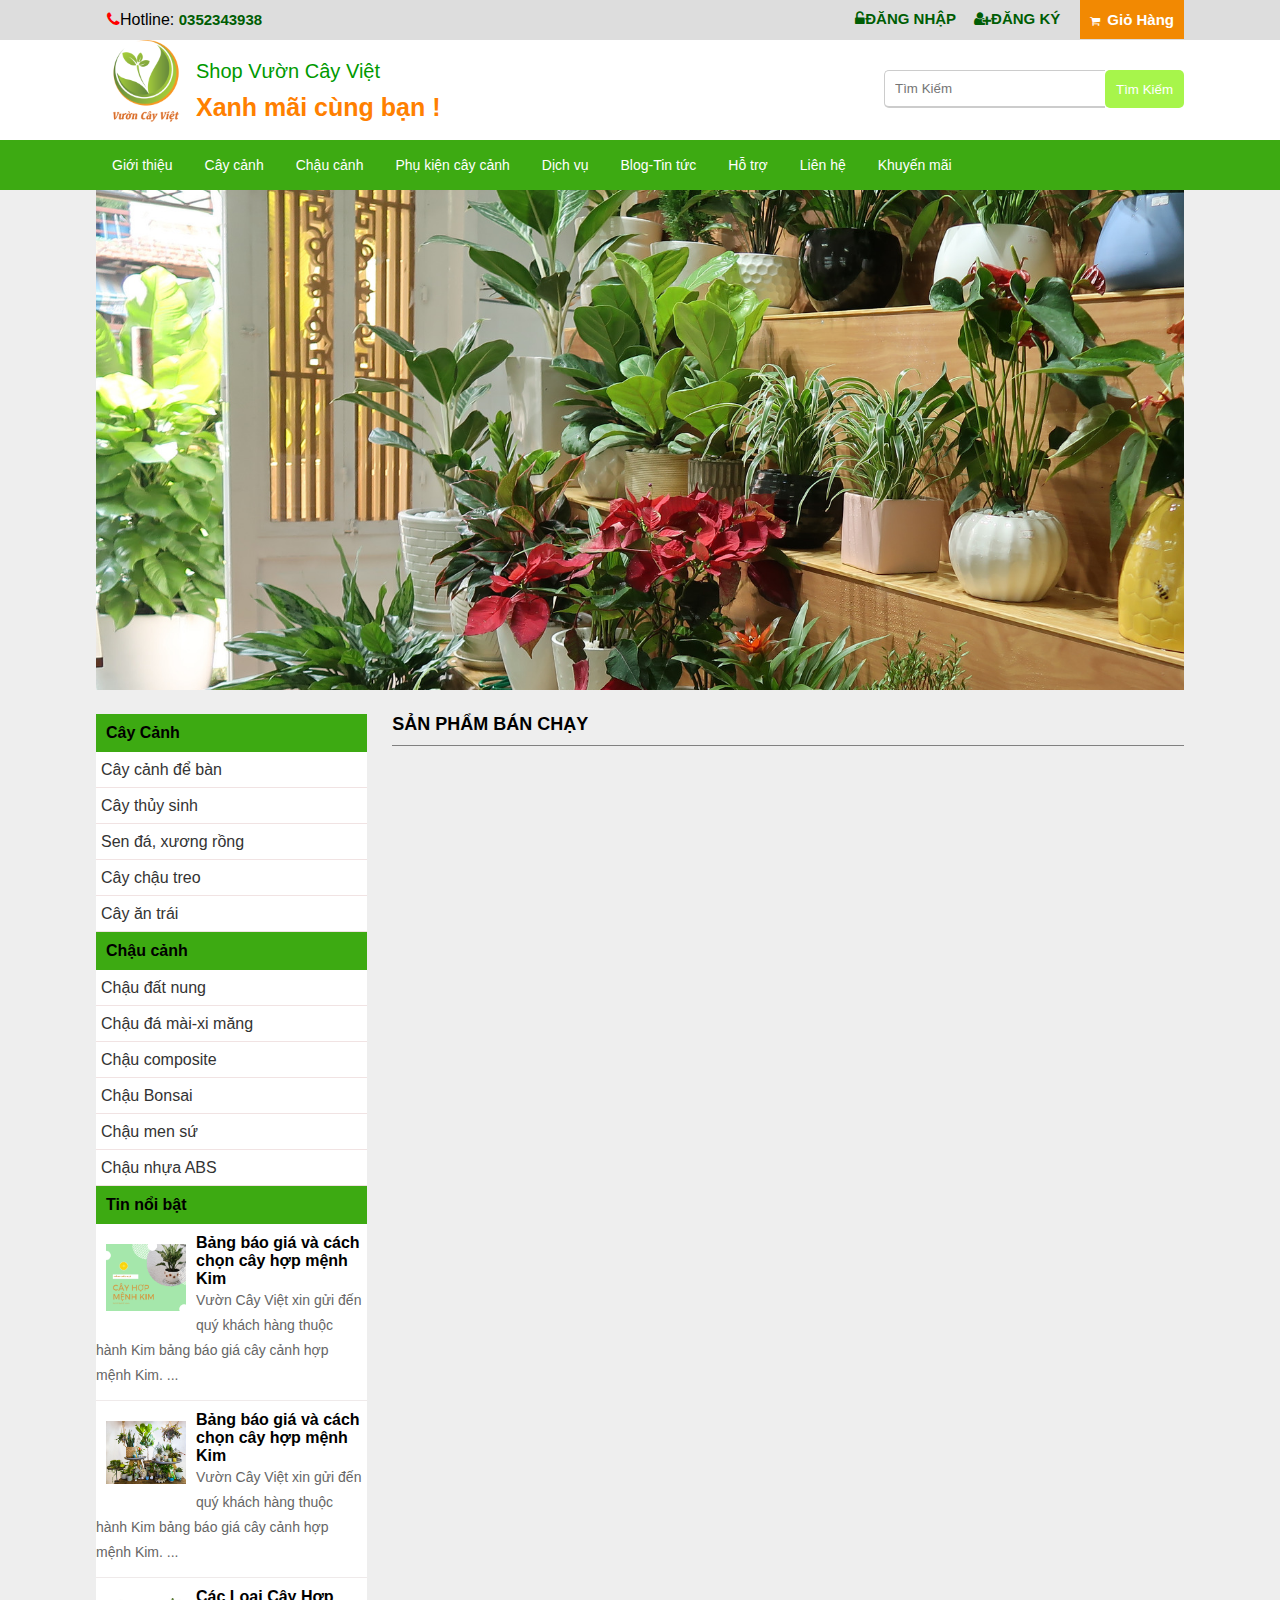
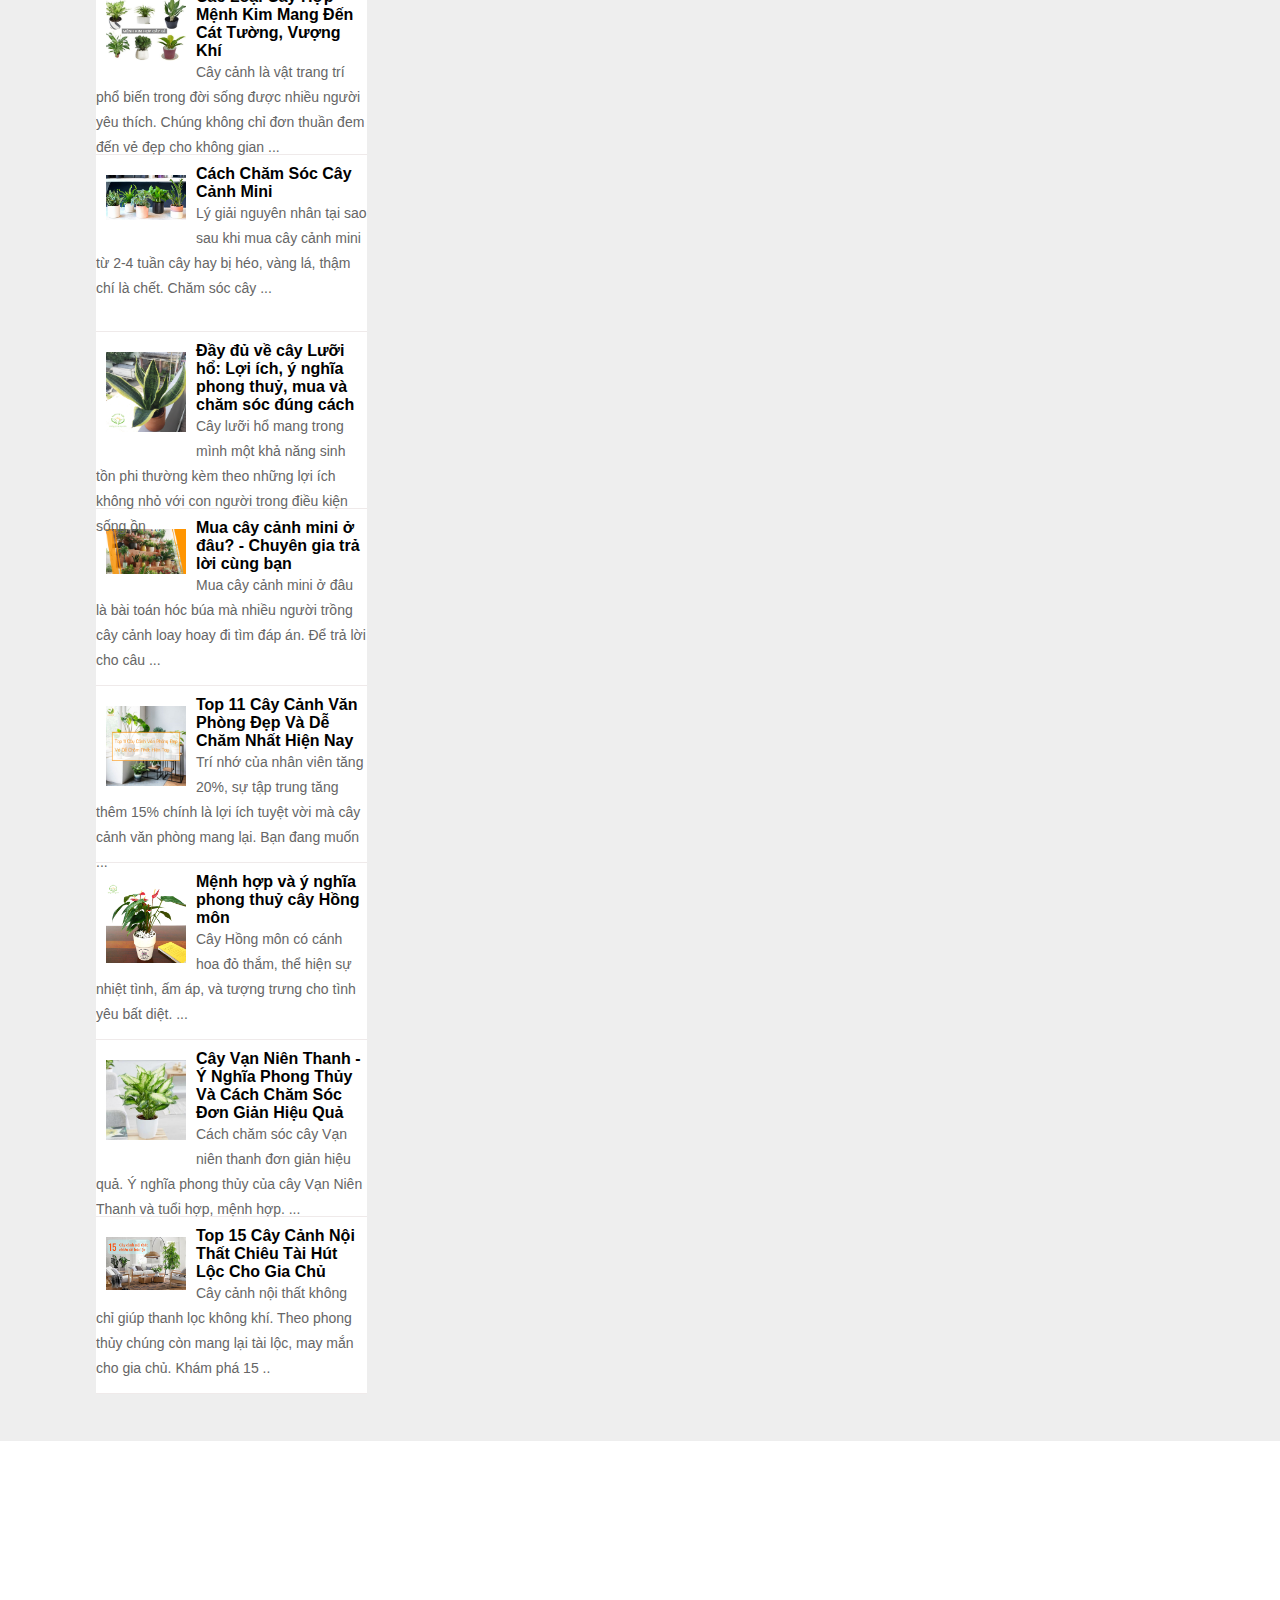
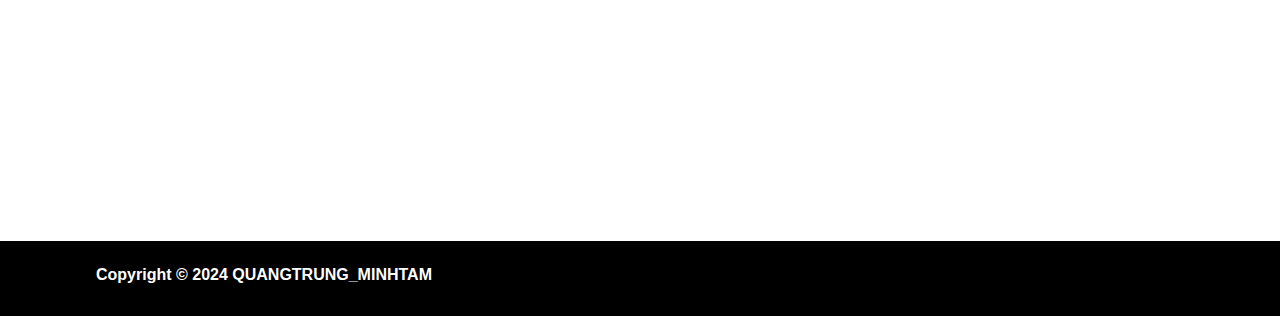
<file: index.html>
<!DOCTYPE html>
<html lang="en">
<head>
    <meta charset="UTF-8">
    <meta name="viewport" content="width=device-width, initial-scale=1.0">
    <title>Vườn Cây Việt</title>
    <script src="JS/jquery-3.5.1.min.js"></script>
    <link rel="stylesheet" href="https://maxcdn.bootstrapcdn.com/font-awesome/4.4.0/css/font-awesome.min.css">
    <link rel="stylesheet" href="CSS/main.css">
</head>
<body>
 <div class="TopHeader">
 
        <div class="Container">
            <div class="Hotline">
                <i class="fa fa-phone"></i>Hotline: 
                <a href="tel:0352343938"> 0352343938</a>
            </div>
            <div class="GioHang">
                <i class="fa fa-shopping-cart"></i>
                <a href="#"><b>Giỏ Hàng</b></a>
            </div>
            <div class="Login">
                <ul>
                    <li><a href="DangNhap.html"><i class="fa fa-unlock-alt"></i>Đăng Nhập </a></li>
                    <li><a href="dangki.html"><i class="fa fa-user-plus"></i>Đăng Ký </a></li>
                </ul>
            </div>
        </div>
    </div>



    <div class="Header">
        <div class="Container">
            <a href="index.html"><img src="IMG/logo.png" width="100px" alt=""></a>
            <div class="widget-head">
                Shop Vườn Cây Việt<br>
                <span>Xanh mãi cùng bạn !</span>
            </div>
            <div class="TimKiem">
                <input type="text" name="" id="TimKiem" placeholder="Tìm Kiếm">
                <input type="button" onclick="TimKiem()" value="Tìm Kiếm">
            </div>   
        </div>
    </div>
    <div class="khoimenuc1">
        <ul class="menu">
           <li class="item1"><a href="GioiThieu.html">Giới thiệu</a></li>
           <li class="item1"><a href="CayCanh.html">Cây cảnh</a>
                  <ul class="menuc2">
                    <li class="item2"><a href="#">Cây cảnh để bàn</a></li>
                    <li class="item2"><a href="#">Cây thủy sinh</a></li>
                    <li class="item2"><a href="#">Terrarium</a></li>
                    <li class="item2"><a href="#">Sen đá, xương rồng</a></li>
                    <li class="item2"><a href="#">Cây chậu treo</a></li>
                    <li class="item2"><a href="#">Cây cảnh nội thất</a></li>
                    <li class="item2"><a href="#">Cây cảnh ngoại thất</a></li>
                    <li class="item2"><a href="#">Cây Bon </a></li>
                    <li class="item2"><a href="#">Cây cảnh để bàn</a></li>
                    <li class="item2"><a href="#">Cây cảnh để bàn</a></li>
                    <li class="item2"><a href="#">Cây cảnh để bàn</a></li>
                </ul> 
            </li>

           <li class="item1"><a href="#">Chậu cảnh</a>
                <ul class="menuc2">
                    <li class="item2"><a href="#">Chậu Đất Nung</a></li>
                    <li class="item2"><a href="#">Chậu Đá Đất Mài Xi Măng</a></li>
                    <li class="item2"><a href="#">Chậu Men Sứ</a></li>
                    <li class="item2"><a href="#">Chậu Bon Sai</a></li>
                    <li class="item2"><a href="#">Chậu Xi Măng</a></li>
                    <li class="item2"><a href="#">Chậu Thủy Tinh</a></li>
                
                </ul> 
            </li>
           <li class="item1"><a href="#">Phụ kiện cây cảnh</a>
                <ul class="menuc2">
                    <li class="item2"><a href="#">Đất Trồng Phân Bón</a></li>
                    <li class="item2"><a href="#">Dung Dịch Thủy Tinh</a></li>
                    <li class="item2"><a href="#">Dụng Cụ Làm Vườn</a></li>
                    <li class="item2"><a href="#">Vật Trang Trí Tiểu Cảnh</a></li>  
                </ul> 
            </li>
           <li class="item1"><a href="DichVu.html">Dịch vụ</a></li>
           <li class="item1"><a href="#">Blog-Tin tức</a>
                <ul class="menuc2">
                    <li class="item2"><a href="#">Kiến Thức Cây Cảnh</a></li>
                    <li class="item2"><a href="#">Video</a></li>                   
                </ul> 
            </li>
           <li class="item1"><a href="#">Hỗ trợ</a>
                <ul class="menuc2">
                    <li class="item2"><a href="HuongDanMuaHang.html">Hướng Dẫn Mua Hàng</a></li>
                    <li class="item2"><a href="#">Chính Sách Đổi, Trả Hàng</a></li>
                
                
                </ul> 
            </li>
           <li class="item1"><a href="LienHe.html">Liên hệ</a></li>
           <li class="item1"><a href="KhuyenMai.html"> Khuyến mãi </a></li>
           
        </ul>
    </div>
<!-- Het Menu -->



<!-- Banner ảnh -->
    <div class="CanGiua">
        <div class="Banner">
            <img id= "IMG" onclick="" src="IMG/Banner.png " height="100%"   alt="">
        </div>
        <!-- het banner -->

        <div class="Noidung">
            <div class="NoiDungTrai">
                <ul >
                    <li class="active"> <span>Cây Cảnh</span></li>
                    <li class="Item"><a href=""> Cây cảnh để bàn  </a></li>
                    <li class="Item"><a href="">Cây thủy sinh</a></li>
                    <li class="Item"><a href="">Sen đá, xương rồng</a></li>
                    <li class="Item"><a href="">Cây chậu treo</a></li>
                    <li class="Item"><a href="">Cây ăn trái</a></li>
                    <li class="active"> <span>Chậu cảnh</span></li>
                    <li class="Item"><a href="">Chậu đất nung</a></li>
                    <li class="Item"><a href="">Chậu đá mài-xi măng</a></li>
                    <li class="Item"><a href="">Chậu composite</a></li>
                    <li class="Item"><a href="">Chậu Bonsai</a></li>
                    <li class="Item"><a href="">Chậu men sứ</a></li>
                    <li class="Item"><a href="">Chậu nhựa ABS</a></li>
                    <li class="active"> <span>Tin nổi bật</span></li>
                    <li class="KhoiTin">
                        <div class="_KhoiTin">
                            <img src="IMG/anhnho1.png" width="80px" alt="">
                            <h4><a href="">Bảng báo giá và cách chọn cây hợp mệnh Kim</a></h4>
                            <p>Vườn Cây Việt xin gửi đến quý khách hàng thuộc hành Kim bảng báo giá cây cảnh hợp mệnh Kim. ... </p>
                        </div>
                        <div class="_Text">
                            
                        </div>
                    </li>
                    <li class="KhoiTin">
                        <div class="_KhoiTin">
                            <img src="IMG/anhnho2.jpg" width="80px" alt="">
                            <h4><a href="">Bảng báo giá và cách chọn cây hợp mệnh Kim</a></h4>
                            <p>Vườn Cây Việt xin gửi đến quý khách hàng thuộc hành Kim bảng báo giá cây cảnh hợp mệnh Kim. ... </p>
                        </div>
                    </li>
                    <li class="KhoiTin">
                        <div class="_KhoiTin">
                            <img src="IMG/anhnho3.jpg" width="80px" alt="">
                            <h4><a href="">Các Loại Cây Hợp Mệnh Kim Mang Đến Cát  Tường, Vượng Khí </a></h4>
                            <p>Cây cảnh là vật trang trí phổ biến trong đời sống được nhiều người yêu thích. Chúng không chỉ đơn thuần đem đến vẻ đẹp cho không gian ...</p>
                        </div>
                    </li>
                    <!-- hihi -->
                    <li class="KhoiTin">
                        <div class="_KhoiTin">
                            <img src="IMG/anhnho4.jpg" width="80px" alt="">         
                            <h4><a href="">Cách Chăm Sóc Cây Cảnh Mini</a></h4>
                            <p>Lý giải nguyên nhân tại sao sau khi mua cây cảnh mini từ 2-4 tuần cây hay bị héo, vàng lá, thậm chí là chết. Chăm sóc cây ... </p>
                        </div>
                    </li>
                    <li class="KhoiTin">
                        <div class="_KhoiTin">
                            <img src="IMG/anhnho5.png" width="80px" alt="">
                            <h4><a href="">Đầy đủ về cây Lưỡi hổ: Lợi ích, ý nghĩa phong thuỷ, mua và chăm sóc đúng cách</a></h4>
                            <p> Cây lưỡi hổ mang trong mình một khả năng sinh tồn phi thường kèm theo những lợi ích không nhỏ với con người trong điều kiện sống ồn ... </p>
                        </div>
                    </li>
                    <li class="KhoiTin">
                        <div class="_KhoiTin">
                            <img src="IMG/anhnho6.png" width="80px" alt="">
                            <h4><a href="">Mua cây cảnh mini ở đâu? - Chuyên gia trả lời cùng bạn</a></h4>
                            <p>Mua cây cảnh mini ở đâu là bài toán hóc búa mà nhiều người trồng cây cảnh loay hoay đi tìm đáp án. Để trả lời cho câu ...</p>
                        </div>
                    </li>
                    <li class="KhoiTin">
                        <div class="_KhoiTin">
                            <img src="IMG/anhnho7.png" width="80px" alt="">
                            <h4><a href="">Top 11 Cây Cảnh Văn Phòng Đẹp Và Dễ Chăm Nhất Hiện Nay</a></h4>
                            <p>Trí nhớ của nhân viên tăng 20%, sự tập trung tăng thêm 15% chính là lợi ích tuyệt vời mà cây cảnh văn phòng mang lại. Bạn đang muốn ...</p>
                        </div>
                    </li>
                    <li class="KhoiTin">
                        <div class="_KhoiTin">
                            <img src="IMG/anhnho8.jpg" width="80px" alt="">
                            <h4><a href="">Mệnh hợp và ý nghĩa phong thuỷ cây Hồng môn </a></h4>
                            <p>Cây Hồng môn có cánh hoa đỏ thắm, thể hiện sự nhiệt tình, ấm áp, và tượng trưng cho tình yêu bất diệt.  ... </p>
                        </div>
                    </li>
                    <li class="KhoiTin">
                        <div class="_KhoiTin">
                            <img src="IMG/anhnho9.jpeg  " width="80px" alt="">
                            <h4><a href="">Cây Vạn Niên Thanh - Ý Nghĩa Phong Thủy Và Cách Chăm Sóc Đơn Giản Hiệu Quả   </a></h4>
                            <p>Cách chăm sóc cây Vạn niên thanh đơn giản hiệu quả. Ý nghĩa phong thủy của cây Vạn Niên Thanh và tuổi hợp, mệnh hợp. ... </p>
                        </div>
                    </li>
                    <li class="KhoiTin">
                        <div class="_KhoiTin">
                            <img src="IMG/anhnho10.png" width="80px" alt="">
                            <h4><a href="">Top 15 Cây Cảnh Nội Thất Chiêu Tài Hút Lộc Cho Gia Chủ</a></h4>
                            <p>Cây cảnh nội thất không chỉ giúp thanh lọc không khí. Theo phong thủy chúng còn mang lại tài lộc, may mắn cho gia chủ. Khám phá 15 .. </p>
                        </div>
                    </li>
                </ul>
            </div>

            <!-- Khoi Noi dung Phai -->
            <div class="NoiDungPhai">
                <a id="SP" href="#">Sản Phẩm Bán Chạy</a>
                <div class="KhoiSanPham">
                    <div class="KhoiNho">
                        <div class="KhoiAnh" style="width: 100%; height: 280px;">
                            <a href="cayhaiduong.html"><img src="IMG/anh1.png" width="100%" height="100%" alt=""></a>
                        </div>
                        <div class="KhoiText">
                            <h3><a href="cayhaiduong.html">Cây Hải Đường</a></h3>
                            <div class="Gia">
                                85,000 VND
                            </div>
                            <div class="MuaHang">
                                <a href=""><i class="fa fa-shopping-cart"></i></a>
                                <a href=""><i class=" fa fa-eye"></i>
                                </a>
                            </div>
                        </div>
                    </div>
                    <div class="KhoiNho">
                        <div class="KhoiAnh" style="width: 100%; height: 280px;">
                            <a href=""><img src="IMG/anh2.png" width="100%" height="100%" alt=""></a>
                        </div>
                        <div class="KhoiText">
                            <h3><a href="">Cây thài lài sọc treo</a></h3>
                            <div class="Gia">
                                115,000 VND
                            </div>
                            <div class="MuaHang">
                                <a href=""><i class="fa fa-shopping-cart"></i></a>
                                <a href=""><i class=" fa fa-eye"></i>
                                </a>
                            </div>
                        </div>
                    </div>
                    <div class="KhoiNho">
                        <div class="KhoiAnh" style="width: 100%; height: 280px;">
                            <a href=""><img src="IMG/anh3.jpg" width="100%" height="100%" alt=""></a>
                        </div>
                        <div class="KhoiText">
                            <h3><a href="">Cây Thiết Mộc Lan nội thất</a></h3>
                            <div class="Gia">
                                650,000 VND
                            </div>
                            <div class="MuaHang">
                                <a href=""><i class="fa fa-shopping-cart"></i></a>
                                <a href=""><i class=" fa fa-eye"></i>
                                </a>
                            </div>
                        </div>
                    </div>
                    <div class="KhoiNho">
                        <div class="KhoiAnh" style="width: 100%; height: 280px;">
                            <a href=""><img src="IMG/anh4.png" width="100%" height="100%" alt=""></a>
                        </div>
                        <div class="KhoiText">
                            <h3><a href="">Cây Lưỡi Hổ Thái Vàng</a></h3>
                            <div class="Gia">
                                85,000 VND
                            </div>
                            <div class="MuaHang">
                                <a href=""><i class="fa fa-shopping-cart"></i></a>
                                <a href=""><i class=" fa fa-eye"></i>
                                </a>
                            </div>
                        </div>
                    </div>
                    <div class="KhoiNho">
                        <div class="KhoiAnh" style="width: 100%; height: 280px;">
                            <a href=""><img src="IMG/anh5.png" width="100%" height="100%" alt=""></a>
                        </div>
                        <div class="KhoiText">
                            <h3><a href="">Cây Đa Búp Đỏ</a></h3>
                            <div class="Gia">
                                200,000 VND
                            </div>
                            <div class="MuaHang">
                                <a href=""><i class="fa fa-shopping-cart"></i></a>
                                <a href=""><i class=" fa fa-eye"></i>
                                </a>
                            </div>
                        </div>
                    </div>
                    <div class="KhoiNho">
                        <div class="KhoiAnh" style="width: 100%; height: 280px;">
                            <a href=""><img src="IMG/anh6.png" width="100%" height="100%" alt=""></a>
                        </div>
                        <div class="KhoiText">
                            <h3><a href="">Cây Sung Mỹ</a></h3>
                            <div class="Gia">
                                250,000 VND
                            </div>
                            <div class="MuaHang">
                                <a href=""><i class="fa fa-shopping-cart"></i></a>
                                <a href=""><i class=" fa fa-eye"></i>
                                </a>
                            </div>
                        </div>
                    </div>
                    <div class="KhoiNho">
                        <div class="KhoiAnh" style="width: 100%; height: 280px;">
                            <a href=""><img src="IMG/anh7.jpg" width="100%" height="100%" alt=""></a>
                        </div>
                        <div class="KhoiText">
                            <h3><a href="">Cây Ngũ Gia Bì bonsai</a></h3>
                            <div class="Gia">
                                240,000 VND
                            </div>
                            <div class="MuaHang">
                                <a href=""><i class="fa fa-shopping-cart"></i></a>
                                <a href=""><i class=" fa fa-eye"></i>
                                </a>
                            </div>
                        </div>
                    </div>
                    <div class="KhoiNho">
                        <div class="KhoiAnh" style="width: 100%; height: 280px;">
                            <a href=""><img src="IMG/anh8.jpg" width="100%" height="100%" alt=""></a>
                        </div>
                        <div class="KhoiText">
                            <h3><a href="">Cây Kim Ngân Tim</a></h3>
                            <div class="Gia">
                                200,000 VND
                            </div>
                            <div class="MuaHang">
                                <a href=""><i class="fa fa-shopping-cart"></i></a>
                                <a href=""><i class=" fa fa-eye"></i>
                                </a>
                            </div>
                        </div>
                    </div>
                    <div class="KhoiNho">
                        <div class="KhoiAnh" style="width: 100%; height: 280px;">
                            <a href=""><img src="IMG/anh9.jpg" width="100%" height="100%" alt=""></a>
                        </div>
                        <div class="KhoiText">
                            <h3><a href="">Cây Lưỡi Hổ Thái</a></h3>
                            <div class="Gia">
                                180,000 VND
                            </div>
                            <div class="MuaHang">
                                <a href=""><i class="fa fa-shopping-cart"></i></a>
                                <a href=""><i class=" fa fa-eye"></i>
                                </a>
                            </div>
                        </div>
                    </div>
                    <div class="KhoiNho">
                        <div class="KhoiAnh" style="width: 100%; height: 280px;">
                            <a href=""><img src="IMG/anh10.jpg" width="100%" height="100%" alt=""></a>
                        </div>
                        <div class="KhoiText">
                            <h3><a href="">Cây Đa Búp Đỏ nội thất</a></h3>
                            <div class="Gia">
                                455,000 VND
                            </div>
                            <div class="MuaHang">
                                <a href=""><i class="fa fa-shopping-cart"></i></a>
                                <a href=""><i class=" fa fa-eye"></i>
                                </a>
                            </div>
                        </div>
                    </div>
                    <div class="KhoiNho">
                        <div class="KhoiAnh" style="width: 100%; height: 280px;">
                            <a href=""><img src="IMG/anh11.jpg" width="100%" height="100%" alt=""></a>
                        </div>
                        <div class="KhoiText">
                            <h3><a href="">Cây Ngũ Gia Bì Cẩm Thạch nội thất</a></h3>
                            <div class="Gia">
                                555,000 VND
                            </div>
                            <div class="MuaHang">
                                <a href=""><i class="fa fa-shopping-cart"></i></a>
                                <a href=""><i class=" fa fa-eye"></i>
                                </a>
                            </div>
                        </div>
                    </div>
                    <div class="KhoiNho">
                        <div class="KhoiAnh" style="width: 100%; height: 280px;">
                            <a href=""><img src="IMG/anh12.jpg" width="100%" height="100%" alt=""></a>
                        </div>
                        <div class="KhoiText">
                            <h3><a href="">Cây Ngũ Gia Bì Xanh thuỷ sinh</a></h3>
                            <div class="Gia">
                                385,000 VND
                            </div>
                            <div class="MuaHang">
                                <a href=""><i class="fa fa-shopping-cart"></i></a>
                                <a href=""><i class=" fa fa-eye"></i>
                                </a>
                            </div>
                        </div>
                    </div>
                    <div class="KhoiNho">
                        <div class="KhoiAnh" style="width: 100%; height: 280px;">
                            <a href=""><img src="IMG/anh13.jpg" width="100%" height="100%" alt=""></a>
                        </div>
                        <div class="KhoiText">
                            <h3><a href="">Cây Lưỡi Hổ Thái thuỷ sinh</a></h3>
                            <div class="Gia">
                                225,000 VND
                            </div>
                            <div class="MuaHang">
                                <a href=""><i class="fa fa-shopping-cart"></i></a>
                                <a href=""><i class=" fa fa-eye"></i>
                                </a>
                            </div>
                        </div>
                    </div>
                    <div class="KhoiNho">
                        <div class="KhoiAnh" style="width: 100%; height: 280px;">
                            <a href=""><img src="IMG/anh14.jpg" width="100%" height="100%" alt=""></a>
                        </div>
                        <div class="KhoiText">
                            <h3><a href="">Cây Bàng Singapore</a></h3>
                            <div class="Gia">
                                205,000 VND
                            </div>
                            <div class="MuaHang">
                                <a href=""><i class="fa fa-shopping-cart"></i></a>
                                <a href=""><i class=" fa fa-eye"></i>
                                </a>
                            </div>
                        </div>
                    </div>
                    <div class="KhoiNho">
                        <div class="KhoiAnh" style="width: 100%; height: 280px;">
                            <a href=""><img src="IMG/anh15.jpg" width="100%" height="100%" alt=""></a>
                        </div>
                        <div class="KhoiText">
                            <h3><a href=""> Cây Ngọc Ngân thuỷ sinh</a></h3>
                            <div class="Gia">
                                230,000 VND
                            </div>
                            <div class="MuaHang">
                                <a href=""><i class="fa fa-shopping-cart"></i></a>
                                <a href=""><i class=" fa fa-eye"></i>
                                </a>
                            </div>
                        </div>
                    </div>
                    <div class="KhoiNho">
                        <div class="KhoiAnh" style="width: 100%; height: 280px;">
                            <a href=""><img src="IMG/anh16.jpg" width="100%" height="100%" alt=""></a>
                        </div>
                        <div class="KhoiText">
                            <h3><a href="">Cây Mai Vạn Phúc</a></h3>
                            <div class="Gia">
                                200,000 VND
                            </div>
                            <div class="MuaHang">
                                <a href=""><i class="fa fa-shopping-cart"></i></a>
                                <a href=""><i class=" fa fa-eye"></i>
                                </a>
                            </div>
                        </div>
                    </div>
                    <div class="KhoiNho">
                        <div class="KhoiAnh" style="width: 100%; height: 280px;">
                            <a href=""><img src="IMG/anh17.jpg" width="100%" height="100%" alt=""></a>
                        </div>
                        <div class="KhoiText">
                            <h3><a href="">Cây Lan Ý</a></h3>
                            <div class="Gia">
                                235,000 VND
                            </div>
                            <div class="MuaHang">
                                <a href=""><i class="fa fa-shopping-cart"></i></a>
                                <a href=""><i class=" fa fa-eye"></i>
                                </a>
                            </div>
                        </div>
                    </div>
                    <div class="KhoiNho">
                        <div class="KhoiAnh" style="width: 100%; height: 280px;">
                            <a href=""><img src="IMG/anh19.jpg" width="100%" height="100%" alt=""></a>
                        </div>
                        <div class="KhoiText">
                            <h3><a href="">Cây Kim Ngân Củ</a></h3>
                            <div class="Gia">
                                265,000 VND
                            </div>
                            <div class="MuaHang">
                                <a href=""><i class="fa fa-shopping-cart"></i></a>
                                <a href=""><i class=" fa fa-eye"></i>
                                </a>
                            </div>
                        </div>
                    </div>
                </div>
            </div>
            <!-- het Khoi Noi Dung Phai -->


        </div>
    </div>
    <div class="BackToTop">
        <i class="fa fa-angle-double-up"></i>
    </div>
    <div class="Footer">
        <div class="Container">
            <div class="_Cot">
                <h2 class="Content-Tieu-De">Về Chúng Tôi</h2>
                <img src="IMG/logo.png" alt="" width="100px" >
                        <span><strong>Shop Vườn Cây Việt</strong> là thương hiệu dẫn đầu trong lĩnh vực sản xuất & cung cấp các loại Cây phong thủy, cây văn phòng, sen đá, xương rồng & tiểu cảnh Terrarium cao cấp trang trí nội thất.
                                <br>
                    <strong>Shop Vườn Cây Việt</strong> luôn cố gắng tạo ra những sản phẩm đẹp, độc đáo và khác biệt hoàn toàn so với thị trường. Chúng tôi biến sản phẩm thành những tác phẩm nghệ thuật với tất cả niềm đam mê và tâm huyết của mình... để đáp ứng mọi nhu cầu của khách hàng.</span>
            </div>
            <div class="_Cot">
                <h2 class="Content-Tieu-De">Trợ Gíup</h2>
                <ul>
                    <li><a href="HuongDanMuaHang.html">Hướng Dẫn Mua Hàng</a></li>
                    <li><a href="#">Hướng Dẫn Thanh Toán</a></li>
                    <li><a href="#">Tài Khoản Giao Dịch</a></li>
                    <li><a href="#">Địa Chỉ Shop</a></li>
                    <li><a href="#">Chính Sách Đổi Trả Hàng</a></li>
                </ul>
            </div>
            
            <div class="_Cot">
                <h2 class="Content-Tieu-De">Kết Nối Với Chúng Tôi</h2>
                <ul>
                    <li><a href="#"><i class="fab fa-facebook-square"></i> Facebook</a></li>
                    <li><a href="#">Google</a></li>
                    <li><a href="#">Zalo</a></li>
                   
                </ul>
            
        </div>
    </div>
    <div class="Copyright">
        <div class="Container">
            <b id="ContentCopyright">Copyright © 2024 QUANGTRUNG_MINHTAM</b>
        </div>
    </div>
  
    <script src="JS/main.js"></script>
</body>
</html>
</file>
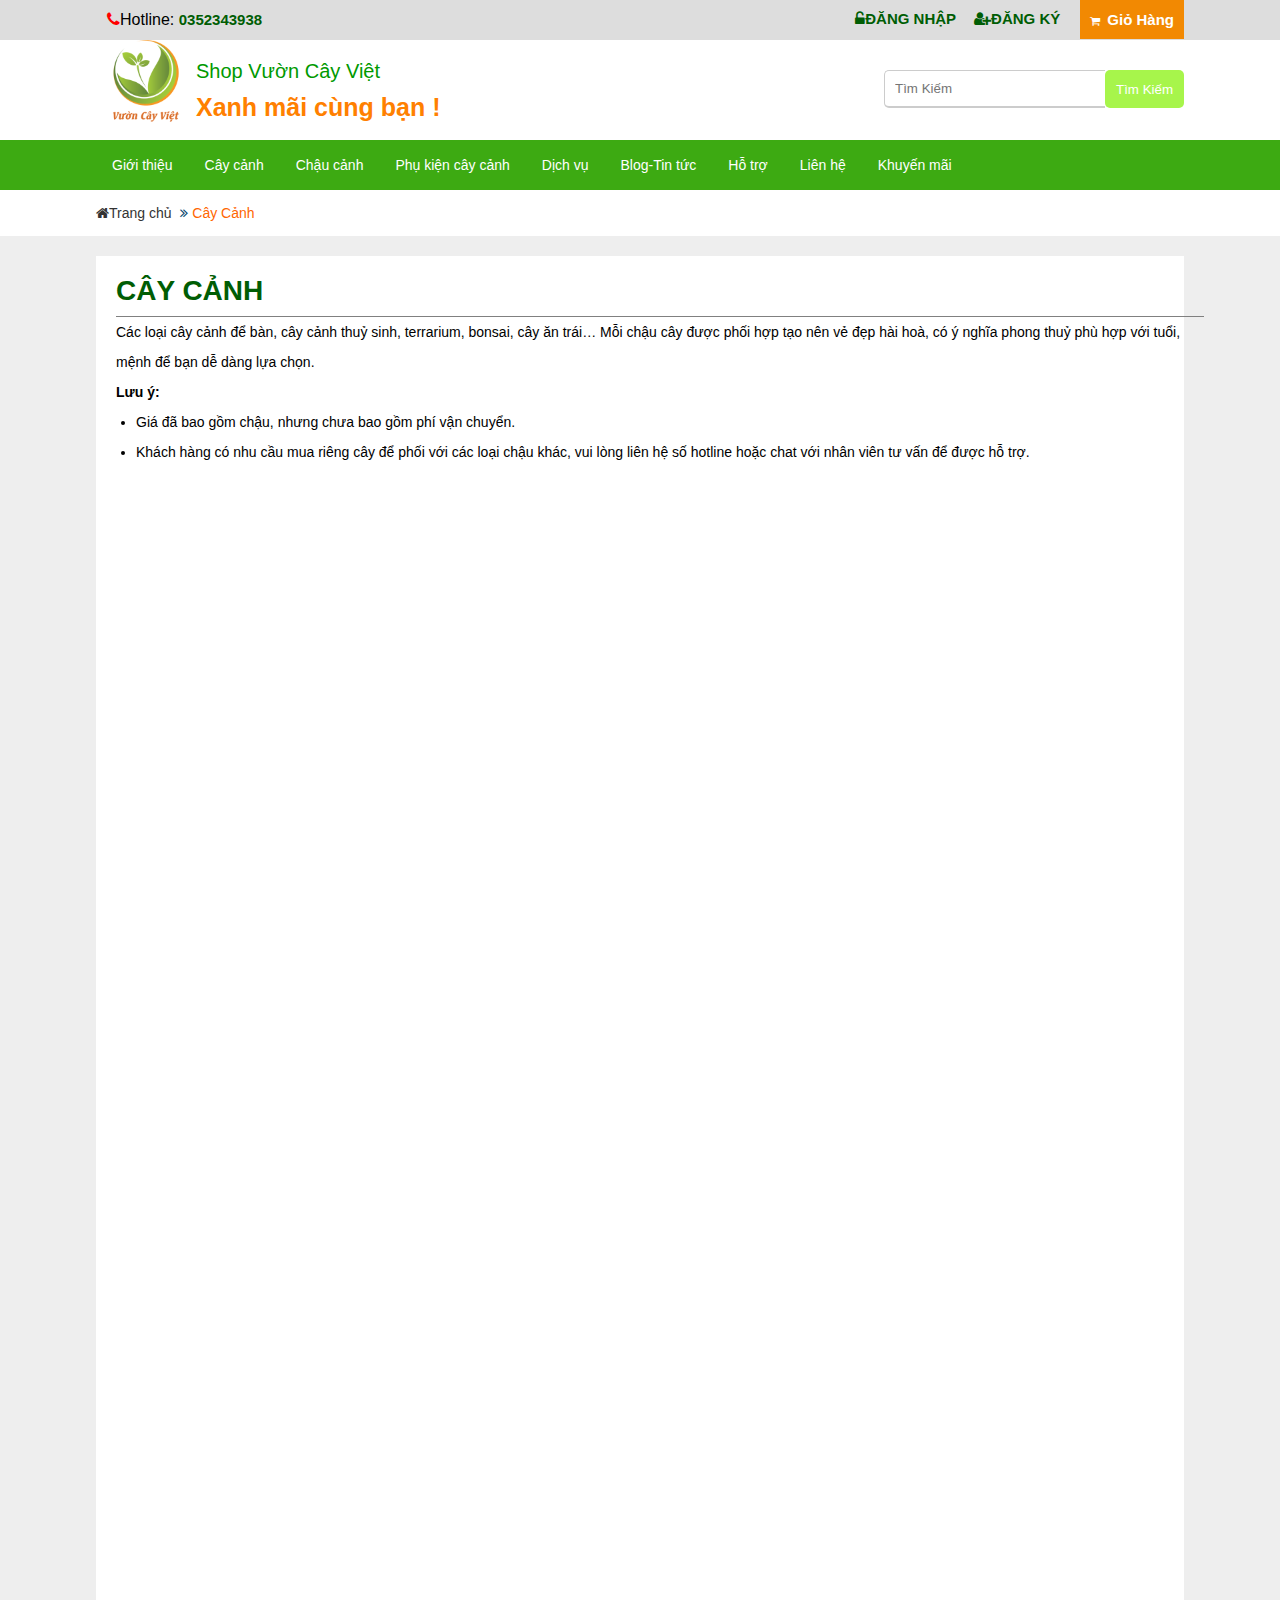
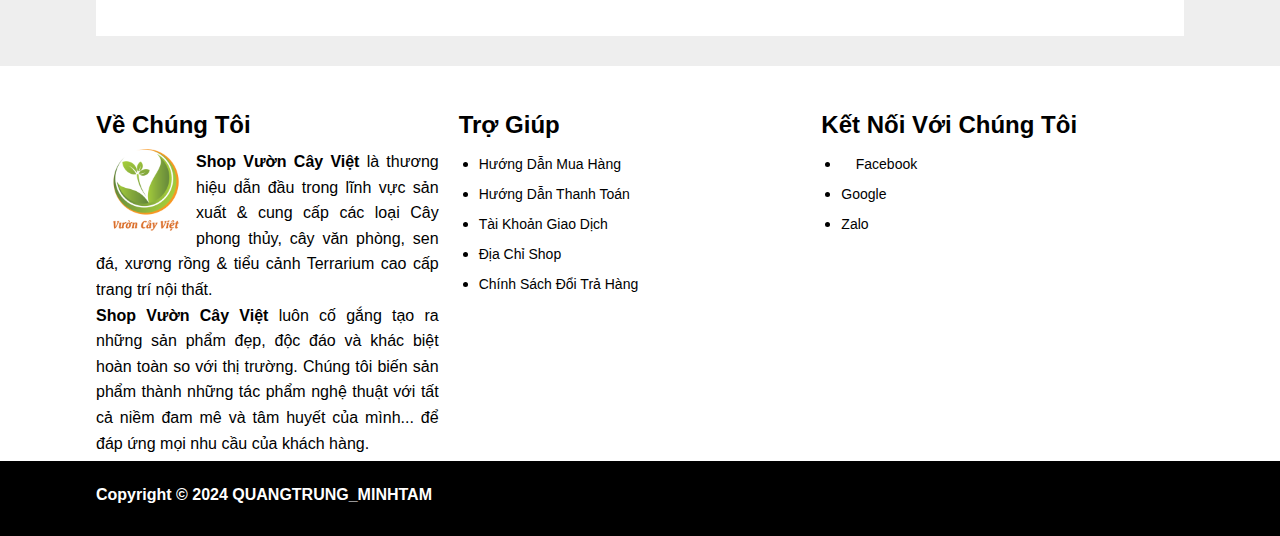
<file: CayCanh.html>
<!DOCTYPE html>
<html lang="en">
<head>
    <meta charset="UTF-8">
    <meta name="viewport" content="width=device-width, initial-scale=1.0">
    <title>Cây Cảnh</title>
    <script src="JS/jquery-3.5.1.min.js"></script> 
    <link rel="stylesheet" href="https://maxcdn.bootstrapcdn.com/font-awesome/4.4.0/css/font-awesome.min.css">
    <link rel="stylesheet" href="CSS/CayCanh.css">
</head>
<body>
 <div class="TopHeader">
        <div class="Container">
            <div class="Hotline">
                <i class="fa fa-phone"></i>Hotline: 
                <a href="tel:0352343938"> 0352343938</a>
            </div>
            <div class="GioHang">
                <i class="fa fa-shopping-cart"></i>
                <a href="#"><b>Giỏ Hàng</b></a>
            </div>
            <div class="Login">
                <ul>
                    <li><a href="DangNhap.html"><i class="fa fa-unlock-alt"></i>Đăng Nhập </a></li>
                    <li><a href="DangKy.html"><i class="fa fa-user-plus"></i>Đăng Ký </a></li>
                </ul>
            </div>
        </div>
    </div>



    <div class="Header">
        <div class="Container">
            <a href="index.html"><img src="IMG/logo.png" width="100px" alt=""></a>
            <div class="widget-head">
                Shop Vườn Cây Việt<br>
                <span>Xanh mãi cùng bạn !</span>
            </div>
            <div class="TimKiem">
                <input type="text" name="" id="TimKiem"placeholder="Tìm Kiếm">
                <input type="button" value="Tìm Kiếm">
            </div>   
        </div>
    </div>
    <div class="khoimenuc1">
        <ul class="menu">
           <li class="item1"><a href="GioiThieu.html">Giới thiệu</a></li>
           <li class="item1"><a href="CayCanh.html">Cây cảnh</a>
                  <ul class="menuc2">
                    <li class="item2"><a href="#">Cây cảnh để bàn</a></li>
                    <li class="item2"><a href="#">Cây thủy sinh</a></li>
                    <li class="item2"><a href="#">Terrarium</a></li>
                    <li class="item2"><a href="#">Sen đá, xương rồng</a></li>
                    <li class="item2"><a href="#">Cây chậu treo</a></li>
                    <li class="item2"><a href="#">Cây cảnh nội thất</a></li>
                    <li class="item2"><a href="#">Cây cảnh ngoại thất</a></li>
                    <li class="item2"><a href="#">Cây Bon </a></li>
                    <li class="item2"><a href="#">Cây cảnh để bàn</a></li>
                    <li class="item2"><a href="#">Cây cảnh để bàn</a></li>
                    <li class="item2"><a href="#">Cây cảnh để bàn</a></li>
                </ul> 
            </li>

           <li class="item1"><a href="#">Chậu cảnh</a>
                <ul class="menuc2">
                    <li class="item2"><a href="#">Chậu Đất Nung</a></li>
                    <li class="item2"><a href="#">Chậu Đá Đất Mài Xi Măng</a></li>
                    <li class="item2"><a href="#">Chậu Men Sứ</a></li>
                    <li class="item2"><a href="#">Chậu Bon Sai</a></li>
                    <li class="item2"><a href="#">Chậu Xi Măng</a></li>
                    <li class="item2"><a href="#">Chậu Thủy Tinh</a></li>
                
                </ul> 
            </li>
           <li class="item1"><a href="#">Phụ kiện cây cảnh</a>
                <ul class="menuc2">
                    <li class="item2"><a href="#">Đất Trồng Phân Bón</a></li>
                    <li class="item2"><a href="#">Dung Dịch Thủy Tinh</a></li>
                    <li class="item2"><a href="#">Dụng Cụ Làm Vườn</a></li>
                    <li class="item2"><a href="#">Vật Trang Trí Tiểu Cảnh</a></li>  
                </ul> 
            </li>
           <li class="item1"><a href="DichVu.html">Dịch vụ</a></li>
           <li class="item1"><a href="#">Blog-Tin tức</a>
                <ul class="menuc2">
                    <li class="item2"><a href="#">Kiến Thức Cây Cảnh</a></li>
                    <li class="item2"><a href="#">Video</a></li>                   
                </ul> 
            </li>
           <li class="item1"><a href="#">Hỗ trợ</a>
                <ul class="menuc2">
                    <li class="item2"><a href="HuongDanMuaHang.html">Hướng Dẫn Mua Hàng</a></li>
                    <li class="item2"><a href="#">Chính Sách Đổi, Trả Hàng</a></li>
                
                
                </ul> 
            </li>
           <li class="item1"><a href="LienHe.html">Liên hệ</a></li>
           <li class="item1"><a href="KhuyenMai.html"> Khuyến mãi </a></li>
        </ul>
    </div>
<!-- Het Menu -->



    <div class="head">
        <div class="CanGiua">
            <a href="index.html"> <i class="fa fa-home"></i>Trang chủ </a>
    <span style="color:#FF6600 ;
    font-size: 14px;">Cây Cảnh</span>
        </div>
    </div>

    <div class="CanGiua _1">
        <div class="ConTent">
            <h1>CÂY CẢNH</h1>
            <p>Các loại cây cảnh để bàn, cây cảnh thuỷ sinh, terrarium, bonsai, cây ăn trái… Mỗi chậu cây được phối hợp tạo nên vẻ đẹp hài hoà, có ý nghĩa phong thuỷ phù hợp với tuổi, mệnh để bạn dễ dàng lựa chọn.</p>
            <b>Lưu ý: </b>
            <ul>
                <li>Giá đã bao gồm chậu, nhưng chưa bao gồm phí vận chuyển. </li>
                <li>Khách hàng có nhu cầu mua riêng cây để phối với các loại chậu khác, vui lòng liên hệ số hotline hoặc chat với nhân viên tư vấn để được hỗ trợ.</li>
            </ul>
        </div>
        <div class="KhoiSanPham">
             <div class="KhoiNho">
                <div class="KhoiAnh" style="width: 100%; height: 280px;">
                    <a href=""><img src="IMG/CayXanh01.jpg" width="100%" height="100%" alt=""></a>
                </div>
                <div class="KhoiText">
                    <h3><a href="">Cây Xương Rồng Xanh</a></h3>
                    <div class="Gia">
                        127,000 VND
                    </div>
                    <div class="MuaHang">
                        <a href=""><i class="fa fa-shopping-cart"></i></a>
                        <a href=""><i class=" fa fa-eye"></i>
                        </a>
                    </div>
                </div>
            </div> 
             <div class="KhoiNho">
                <div class="KhoiAnh" style="width: 100%; height: 280px;">
                    <a href=""><img src="IMG/CayXanh02.jpg" width="100%" height="100%" alt=""></a>
                </div>
                <div class="KhoiText">
                    <h3><a href="">Cây Xương Rồng Vạn Lý Trường Thành</a></h3>
                    <div class="Gia">
                        150,000 VND
                    </div>
                    <div class="MuaHang">
                        <a href=""><i class="fa fa-shopping-cart"></i></a>
                        <a href=""><i class=" fa fa-eye"></i>
                        </a>
                    </div>
                </div>
            </div>
            <div class="KhoiNho">
                <div class="KhoiAnh" style="width: 100%; height: 280px;">
                    <a href=""><img src="IMG/CayXanh03.jpg" width="100%" height="100%" alt=""></a>
                </div>
                <div class="KhoiText">
                    <h3><a href="">Cây Xương Rồng Trứng Chim</a></h3>
                    <div class="Gia">
                        55,000 VND
                    </div>
                    <div class="MuaHang">
                        <a href=""><i class="fa fa-shopping-cart"></i></a>
                        <a href=""><i class=" fa fa-eye"></i>
                        </a>
                    </div>
                </div>
            </div>
            <div class="KhoiNho">
                <div class="KhoiAnh" style="width: 100%; height: 280px;">
                    <a href=""><img src="IMG/CayXanh04.jpg" width="100%" height="100%" alt=""></a>
                </div>
                <div class="KhoiText">
                    <h3><a href="">Cây Xương Rồng Trạng Nguyên Bụi</a></h3>
                    <div class="Gia">
                        195,000 VND
                    </div>
                    <div class="MuaHang">
                        <a href=""><i class="fa fa-shopping-cart"></i></a>
                        <a href=""><i class=" fa fa-eye"></i>
                        </a>
                    </div>
                </div>
            </div>
            <div class="KhoiNho">
                <div class="KhoiAnh" style="width: 100%; height: 280px;">
                    <a href=""><img src="IMG/CayXanh05.jpg" width="100%" height="100%" alt=""></a>
                </div>
                <div class="KhoiText">
                    <h3><a href="">Cây Xương Rồng Trạng Nguyên</a></h3>
                    <div class="Gia">
                        125,000 VND
                    </div>
                    <div class="MuaHang">
                        <a href=""><i class="fa fa-shopping-cart"></i></a>
                        <a href=""><i class=" fa fa-eye"></i>
                        </a>
                    </div>
                </div>
            </div>
            <div class="KhoiNho">
                <div class="KhoiAnh" style="width: 100%; height: 280px;">
                    <a href=""><img src="IMG/CayXanh06.jpg" width="100%" height="100%" alt=""></a>
                </div>
                <div class="KhoiText">
                    <h3><a href="">Cây Xương Rồng Thiên Nga bụi</a></h3>
                    <div class="Gia">
                        210,000 VND
                    </div>
                    <div class="MuaHang">
                        <a href=""><i class="fa fa-shopping-cart"></i></a>
                        <a href=""><i class=" fa fa-eye"></i>
                        </a>
                    </div>
                </div>
            </div>
            <div class="KhoiNho">
                <div class="KhoiAnh" style="width: 100%; height: 280px;">
                    <a href=""><img src="IMG/CayXanh07.jpg" width="100%" height="100%" alt=""></a>
                </div>
                <div class="KhoiText">
                    <h3><a href="">Cây Xương Rồng Tháp</a></h3>
                    <div class="Gia">
                        200,000 VND
                    </div>
                    <div class="MuaHang">
                        <a href=""><i class="fa fa-shopping-cart"></i></a>
                        <a href=""><i class=" fa fa-eye"></i>
                        </a>
                    </div>
                </div>
            </div>
            <div class="KhoiNho">
                <div class="KhoiAnh" style="width: 100%; height: 280px;">
                    <a href=""><img src="IMG/CayXanh08.jpg" width="100%" height="100%" alt=""></a>
                </div>
                <div class="KhoiText">
                    <h3><a href="">Cây Xương Rồng Thanh Sơn</a></h3>
                    <div class="Gia">
                        65,000 VND
                    </div>
                    <div class="MuaHang">
                        <a href=""><i class="fa fa-shopping-cart"></i></a>
                        <a href=""><i class=" fa fa-eye"></i>
                        </a>
                    </div>
                </div>
            </div>
            <div class="KhoiNho">
                <div class="KhoiAnh" style="width: 100%; height: 280px;">
                    <a href=""><img src="IMG/CayXanh10.jpg" width="100%" height="100%" alt=""></a>
                </div>
                <div class="KhoiText">
                    <h3><a href="">Cây Xương Rồng Thần Long</a></h3>
                    <div class="Gia">
                        125,000 VND
                    </div>
                    <div class="MuaHang">
                        <a href=""><i class="fa fa-shopping-cart"></i></a>
                        <a href=""><i class=" fa fa-eye"></i>
                        </a>
                    </div>
                </div>
            </div>
            <div class="KhoiNho">
                <div class="KhoiAnh" style="width: 100%; height: 280px;">
                    <a href=""><img src="IMG/CayXanh11.jpg" width="100%" height="100%" alt=""></a>
                </div>
                <div class="KhoiText">
                    <h3><a href="">Cây Xương Rồng Thạch Trụ</a></h3>
                    <div class="Gia">
                        75,000 VND
                    </div>
                    <div class="MuaHang">
                        <a href=""><i class="fa fa-shopping-cart"></i></a>
                        <a href=""><i class=" fa fa-eye"></i>
                        </a>
                    </div>
                </div>
            </div>
            <div class="KhoiNho">
                <div class="KhoiAnh" style="width: 100%; height: 280px;">
                    <a href=""><img src="IMG/CayXanh12.jpg" width="100%" height="100%" alt=""></a>
                </div>
                <div class="KhoiText">
                    <h3><a href="">Cây Xương Rồng Mủ Đục</a></h3>
                    <div class="Gia">
                        55,000 VND
                    </div>
                    <div class="MuaHang">
                        <a href=""><i class="fa fa-shopping-cart"></i></a>
                        <a href=""><i class=" fa fa-eye"></i>
                        </a>
                    </div>
                </div>
            </div>
            <div class="KhoiNho">
                <div class="KhoiAnh" style="width: 100%; height: 280px;">
                    <a href=""><img src="IMG/CayXnah04.jpg" width="100%" height="100%" alt=""></a>
                </div>
                <div class="KhoiText">
                    <h3><a href="">Cây Xương Rồng Bánh Sinh Nhật</a></h3>
                    <div class="Gia">
                        155,000 VND
                    </div>
                    <div class="MuaHang">
                        <a href=""><i class="fa fa-shopping-cart"></i></a>
                        <a href=""><i class=" fa fa-eye"></i>
                        </a>
                    </div>
                </div>
            </div>
        </div>
    </div>
    <div class="BackToTop">
        <i class="fa fa-angle-double-up"></i>
    </div>
    <div class="Footer">
        <div class="Container">
            <div class="_Cot">
                <h2 class="Content-Tieu-De">Về Chúng Tôi</h2>
                <img src="IMG/logo.png" alt="" width="100px" >
                        <span><strong>Shop Vườn Cây Việt</strong> là thương hiệu dẫn đầu trong lĩnh vực sản xuất & cung cấp các loại Cây phong thủy, cây văn phòng, sen đá, xương rồng & tiểu cảnh Terrarium cao cấp trang trí nội thất.
                                <br>
                    <strong>Shop Vườn Cây Việt</strong> luôn cố gắng tạo ra những sản phẩm đẹp, độc đáo và khác biệt hoàn toàn so với thị trường. Chúng tôi biến sản phẩm thành những tác phẩm nghệ thuật với tất cả niềm đam mê và tâm huyết của mình... để đáp ứng mọi nhu cầu của khách hàng.</span>
            </div>
            <div class="_Cot">
                <h2 class="Content-Tieu-De">Trợ Giúp</h2>
                <ul>
                    <li><a href="HuongDanMuaHang.html">Hướng Dẫn Mua Hàng</a></li>
                    <li><a href="#">Hướng Dẫn Thanh Toán</a></li>
                    <li><a href="#">Tài Khoản Giao Dịch</a></li>
                    <li><a href="#">Địa Chỉ Shop</a></li>
                    <li><a href="#">Chính Sách Đổi Trả Hàng</a></li>
                </ul>
            </div>
            
            <div class="_Cot">
                <h2 class="Content-Tieu-De">Kết Nối Với Chúng Tôi</h2>
                <ul>
                    <li><a href="#"><i class="fab fa-facebook-square"></i> Facebook</a></li>
                    <li><a href="#">Google</a></li>
                    <li><a href="#">Zalo</a></li>
                
                </ul>
            
        </div>
    </div>
    <div class="Copyright">
        <div class="Container">
            <b>Copyright © 2024 QUANGTRUNG_MINHTAM</b>
        </div>
    </div>

<script >
    $('.KhoiSanPham').addClass('HienRa');
    var Status2 = false;
    var Status3 = false;
    var Status4 = true;
    $(window).scroll(function (event) { 
        var vitribody = $('html, body').scrollTop();
        console.log(vitribody);
        if(vitribody >=130 && Status2 == false){
            $('.BackToTop').addClass('Show');
            Status2 = true;
        }
        else if(vitribody < 130  && Status2 == true){
            $('.BackToTop').removeClass('Show');
            Status2 =false;
        }
        if(vitribody >=200 && vitribody < 1200  && Status3 == false){
            $('.khoimenuc1').addClass('Green');
             $('.TopHeader').addClass('White');
            Status3 = true;
        }
        else if(vitribody < 200 || vitribody > 1200 && Status3 == true){
            $('.khoimenuc1').removeClass('Green');
             $('.TopHeader').removeClass('White');
            Status3 = false;
        }
        if(vitribody >=1150 && Status4 == true){
            $('._Cot').addClass('Show');
            Status4 = false;
        }
        else if(vitribody < 1000 && Status4 == false){
            $('._Cot').removeClass('Show');
            Status4 = true;
        }
    });
</script>
</body>
</html>
</file>
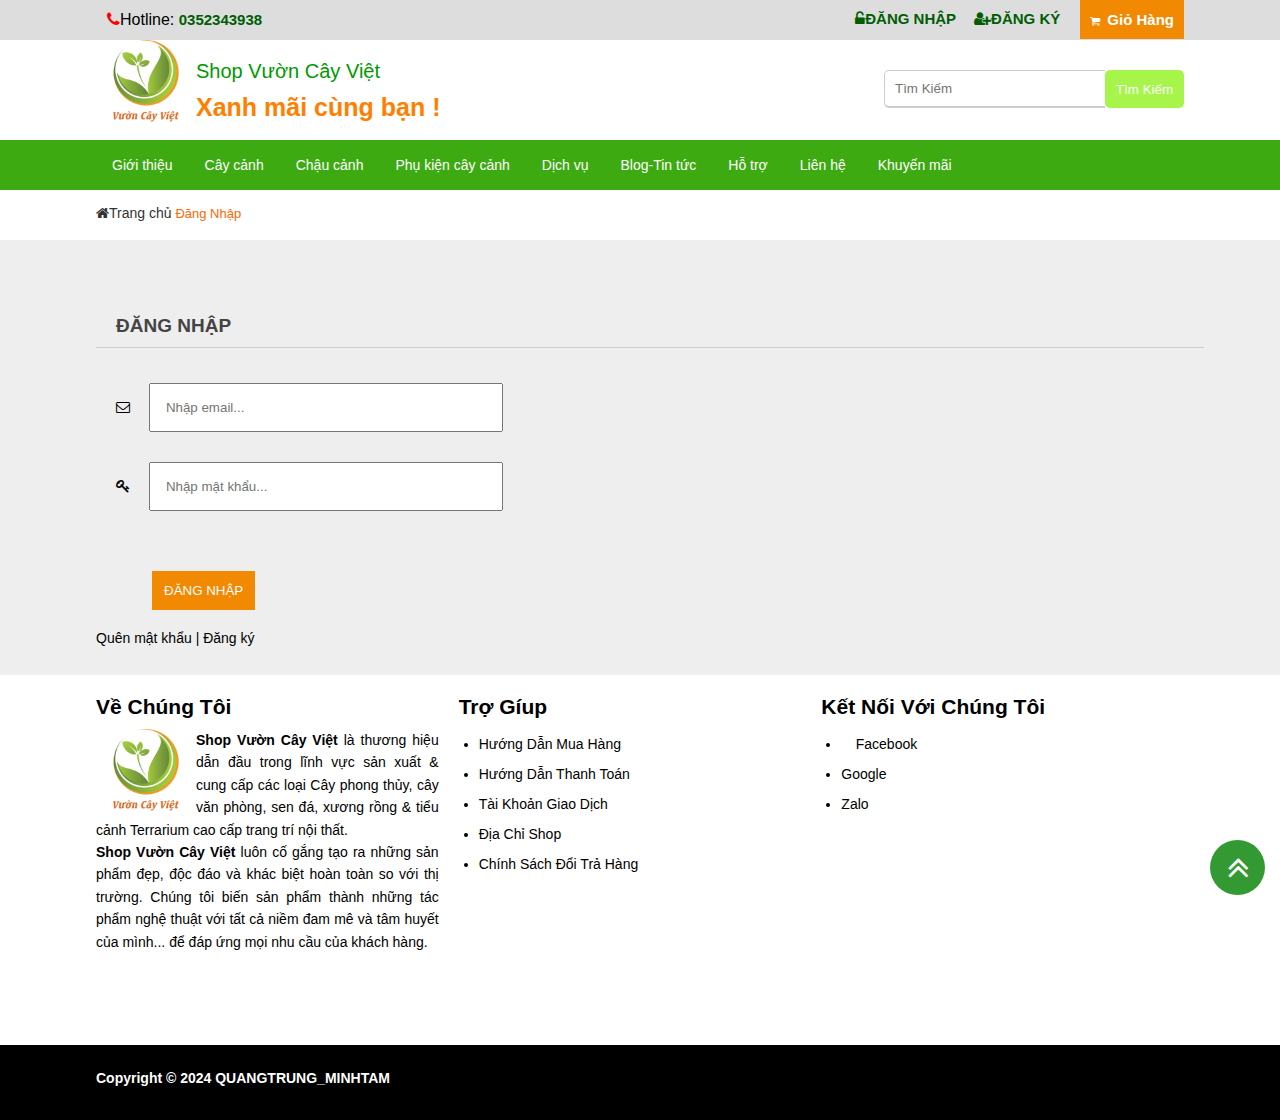
<file: DangNhap.html>
<!DOCTYPE html>
<html lang="en">
<head>
    <meta charset="UTF-8">
    <meta name="viewport" content="width=device-width, initial-scale=1.0">
    <title>Đăng Nhập</title>
    <script src="JS/jquery-3.5.1.min.js"></script> 
    <link rel="stylesheet" href="https://maxcdn.bootstrapcdn.com/font-awesome/4.4.0/css/font-awesome.min.css">
    <link rel="stylesheet" href="CSS/DangNhap.css">
</head>
<body>
 <div class="TopHeader">
        <div class="Container">
            <div class="Hotline">
                <i class="fa fa-phone"></i>Hotline: 
                <a href="tel:0352343938"> 0352343938</a>
            </div>
            <div class="GioHang">
                <i class="fa fa-shopping-cart"></i>
                <a href="#"><b>Giỏ Hàng</b></a>
            </div>
            <div class="Login">
                <ul>
                    <li><a href="DangNhap.html"><i class="fa fa-unlock-alt"></i>Đăng Nhập </a></li>
                    <li><a href="dangki.html"><i class="fa fa-user-plus"></i>Đăng Ký </a></li>
                </ul>
            </div>
        </div>
    </div>
    <div class="Header">
        <div class="Container">
            <a href="index.html"><img src="IMG/logo.png" width="100px" alt=""></a>
            <div class="widget-head">
                Shop Vườn Cây Việt<br>
                <span>Xanh mãi cùng bạn !</span>
            </div>
            <div class="TimKiem">
                <input type="text" name="" id="TimKiem"placeholder="Tìm Kiếm">
                <input type="button" onclick="TimKiem()" value="Tìm Kiếm">
            </div>
        </div>
    </div>
    <div class="khoimenuc1">
        <ul class="menu">
           <li class="item1"><a href="GioiThieu.html">Giới thiệu</a></li>
           <li class="item1"><a href="CayCanh.html">Cây cảnh</a>
                  <ul class="menuc2">
                    <li class="item2"><a href="#">Cây cảnh để bàn</a></li>
                    <li class="item2"><a href="#">Cây thủy sinh</a></li>
                    <li class="item2"><a href="#">Terrarium</a></li>
                    <li class="item2"><a href="#">Sen đá, xương rồng</a></li>
                    <li class="item2"><a href="#">Cây chậu treo</a></li>
                    <li class="item2"><a href="#">Cây cảnh nội thất</a></li>
                    <li class="item2"><a href="#">Cây cảnh ngoại thất</a></li>
                    <li class="item2"><a href="#">Cây Bon </a></li>
                    <li class="item2"><a href="#">Cây cảnh để bàn</a></li>
                    <li class="item2"><a href="#">Cây cảnh để bàn</a></li>
                    <li class="item2"><a href="#">Cây cảnh để bàn</a></li>
                </ul> 
            </li>
           
              
           <li class="item1"><a href="#">Chậu cảnh</a>
                <ul class="menuc2">
                    <li class="item2"><a href="#">Chậu Đất Nung</a></li>
                    <li class="item2"><a href="#">Chậu Đá Đất Mài Xi Măng</a></li>
                    <li class="item2"><a href="#">Chậu Men Sứ</a></li>
                    <li class="item2"><a href="#">Chậu Bon Sai</a></li>
                    <li class="item2"><a href="#">Chậu Xi Măng</a></li>
                    <li class="item2"><a href="#">Chậu Thủy Tinh</a></li>
                
                </ul> 
            </li>
           <li class="item1"><a href="#">Phụ kiện cây cảnh</a>
                <ul class="menuc2">
                    <li class="item2"><a href="#">Đất Trồng Phân Bón</a></li>
                    <li class="item2"><a href="#">Dung Dịch Thủy Tinh</a></li>
                    <li class="item2"><a href="#">Dụng Cụ Làm Vườn</a></li>
                    <li class="item2"><a href="#">Vật Trang Trí Tiểu Cảnh</a></li>  
                </ul> 
            </li>
           <li class="item1"><a href="DichVu.html">Dịch vụ</a></li>
           <li class="item1"><a href="#">Blog-Tin tức</a>
                <ul class="menuc2">
                    <li class="item2"><a href="#">Kiến Thức Cây Cảnh</a></li>
                    <li class="item2"><a href="#">Video</a></li>                   
                </ul> 
            </li>
           <li class="item1"><a href="#">Hỗ trợ</a>
                <ul class="menuc2">
                    <li class="item2"><a href="HuongDanMuaHang.html">Hướng Dẫn Mua Hàng</a></li>
                    <li class="item2"><a href="#">Chính Sách Đổi, Trả Hàng</a></li>
                
                
                </ul> 
            </li>
           <li class="item1"><a href="LienHe.html">Liên hệ</a></li>
           <li class="item1"><a href="KhuyenMai.html"> Khuyến mãi </a></li>
        </ul>
    </div>
<!-- Het Menu -->
    <div class="head">
        <div class="CanGiua">
            <a href="index.html"> <i class="fa fa-home"></i>Trang chủ </a>
            <span id="dn"> Đăng Nhập</span>
    </div>
    <div class="KhoiDangNhap">
        <div class="CanGiua">
            <p>Đăng Nhập</p>
            <div class="Khoi">
                <i class="fa fa-envelope-o"></i>
                <input type="text" id = "email"placeholder="Nhập email...">
            </div>
            <div class="Khoi">
                <i class="fa fa-key"></i>
                <input type="password" placeholder="Nhập mật khẩu..."> 
            </div>
            <button id="btnDN" onclick="DangNhap()"><a href="#">ĐĂNG NHẬP</a></button>
            <div class="ChucNang">
                <a href="#">Quên mật khẩu  </a> <span>|</span>
                <a href="#"> Đăng ký</a>
            </div>
        </div>
    </div>
    
























    <div class="BackToTop">
        <i class="fa fa-angle-double-up"></i>
    </div>
    <div class="Footer">
        <div class="Container">
            <div class="_Cot">
                <h2 class="Content-Tieu-De">Về Chúng Tôi</h2>
                <img src="IMG/logo.png" alt="" width="100px" >
                        <span><strong>Shop Vườn Cây Việt</strong> là thương hiệu dẫn đầu trong lĩnh vực sản xuất & cung cấp các loại Cây phong thủy, cây văn phòng, sen đá, xương rồng & tiểu cảnh Terrarium cao cấp trang trí nội thất.
                                <br>
                    <strong>Shop Vườn Cây Việt</strong> luôn cố gắng tạo ra những sản phẩm đẹp, độc đáo và khác biệt hoàn toàn so với thị trường. Chúng tôi biến sản phẩm thành những tác phẩm nghệ thuật với tất cả niềm đam mê và tâm huyết của mình... để đáp ứng mọi nhu cầu của khách hàng.</span>
            </div>
            <div class="_Cot">
                <h2 class="Content-Tieu-De">Trợ Gíup</h2>
                <ul>
                    <li><a href="HuongDanMuaHang.html">Hướng Dẫn Mua Hàng</a></li>
                    <li><a href="#">Hướng Dẫn Thanh Toán</a></li>
                    <li><a href="#">Tài Khoản Giao Dịch</a></li>
                    <li><a href="#">Địa Chỉ Shop</a></li>
                    <li><a href="#">Chính Sách Đổi Trả Hàng</a></li>
                </ul>
            </div>
            
            <div class="_Cot">
                <h2 class="Content-Tieu-De">Kết Nối Với Chúng Tôi</h2>
                <ul>
                    <li><a href="#"><i class="fab fa-facebook-square"></i> Facebook</a></li>
                    <li><a href="#">Google</a></li>
                    <li><a href="#">Zalo</a></li>
                
                </ul>
            
        </div>
    </div>
    <div class="Copyright">
        <div class="Container">
            <b>Copyright © 2024 QUANGTRUNG_MINHTAM</b>
        </div>
    </div>

<script src="JS/main.js"></script>
</body>
</html>
</file>
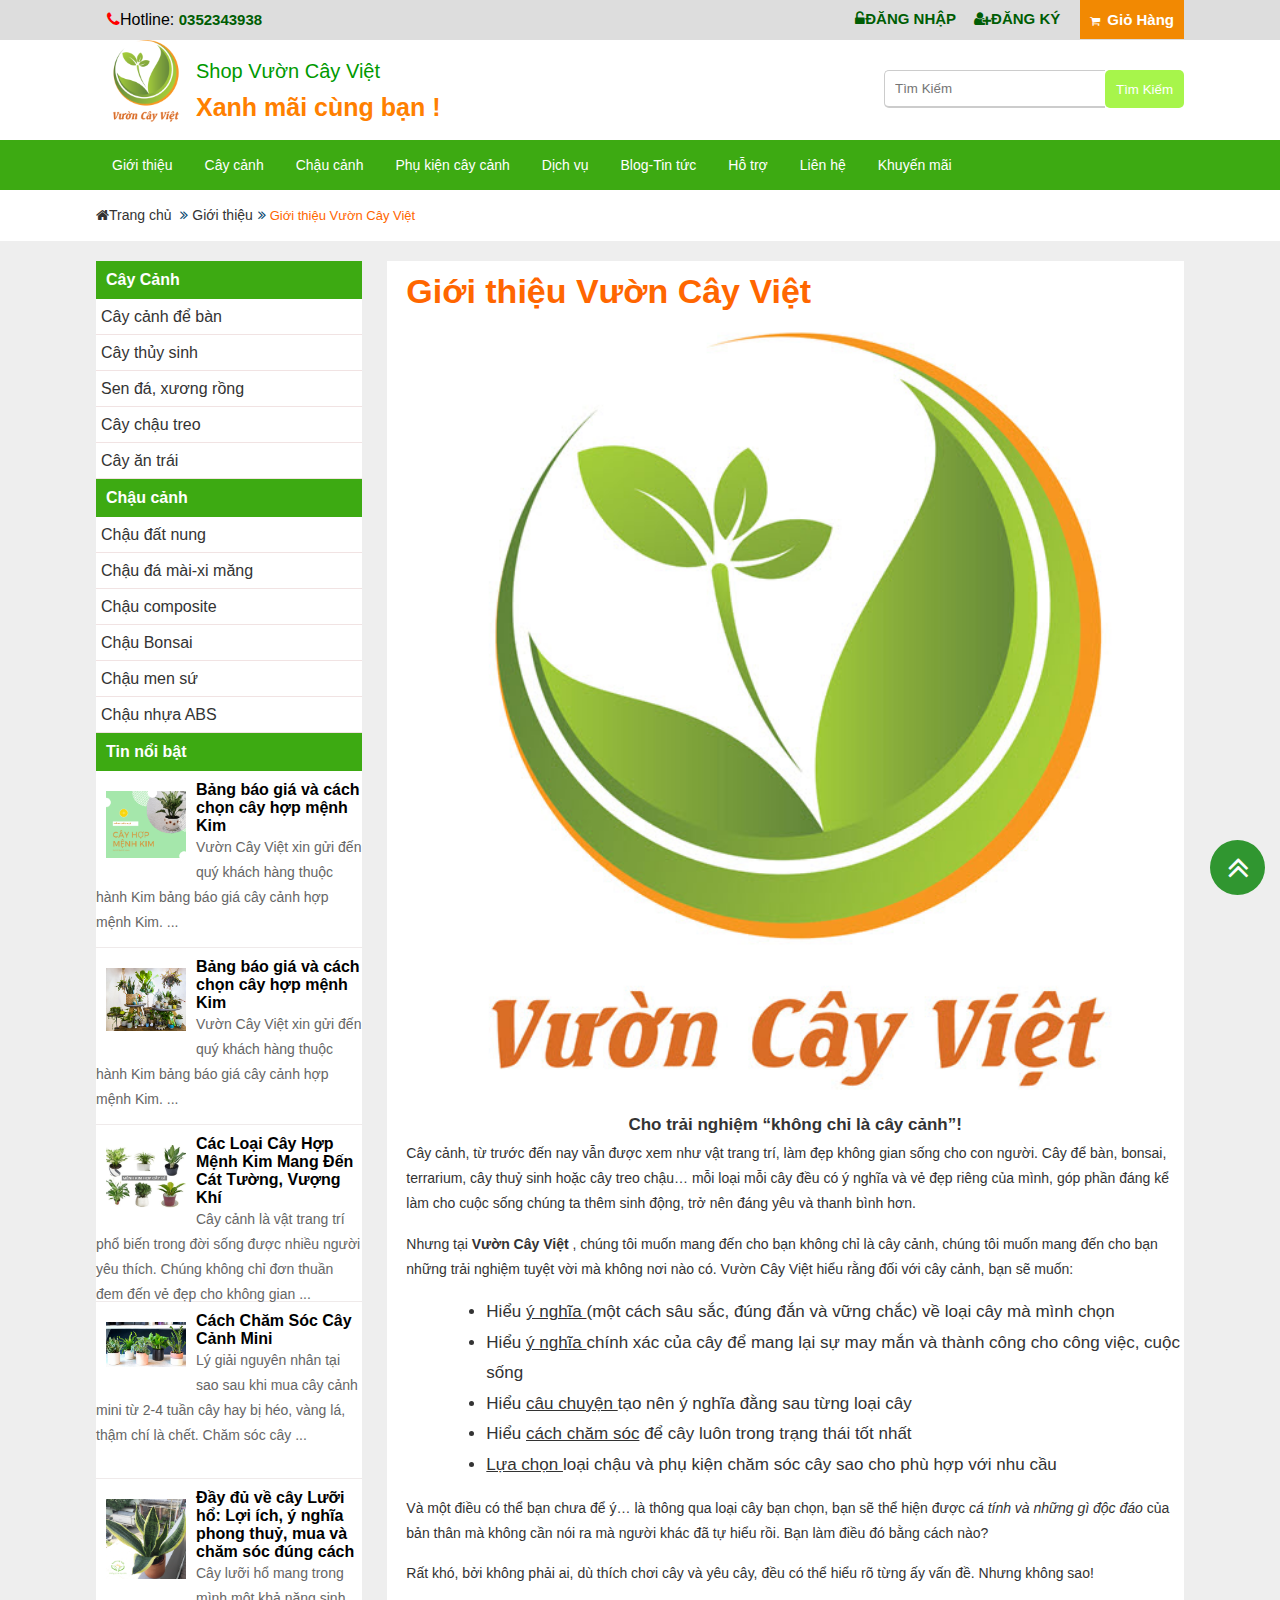
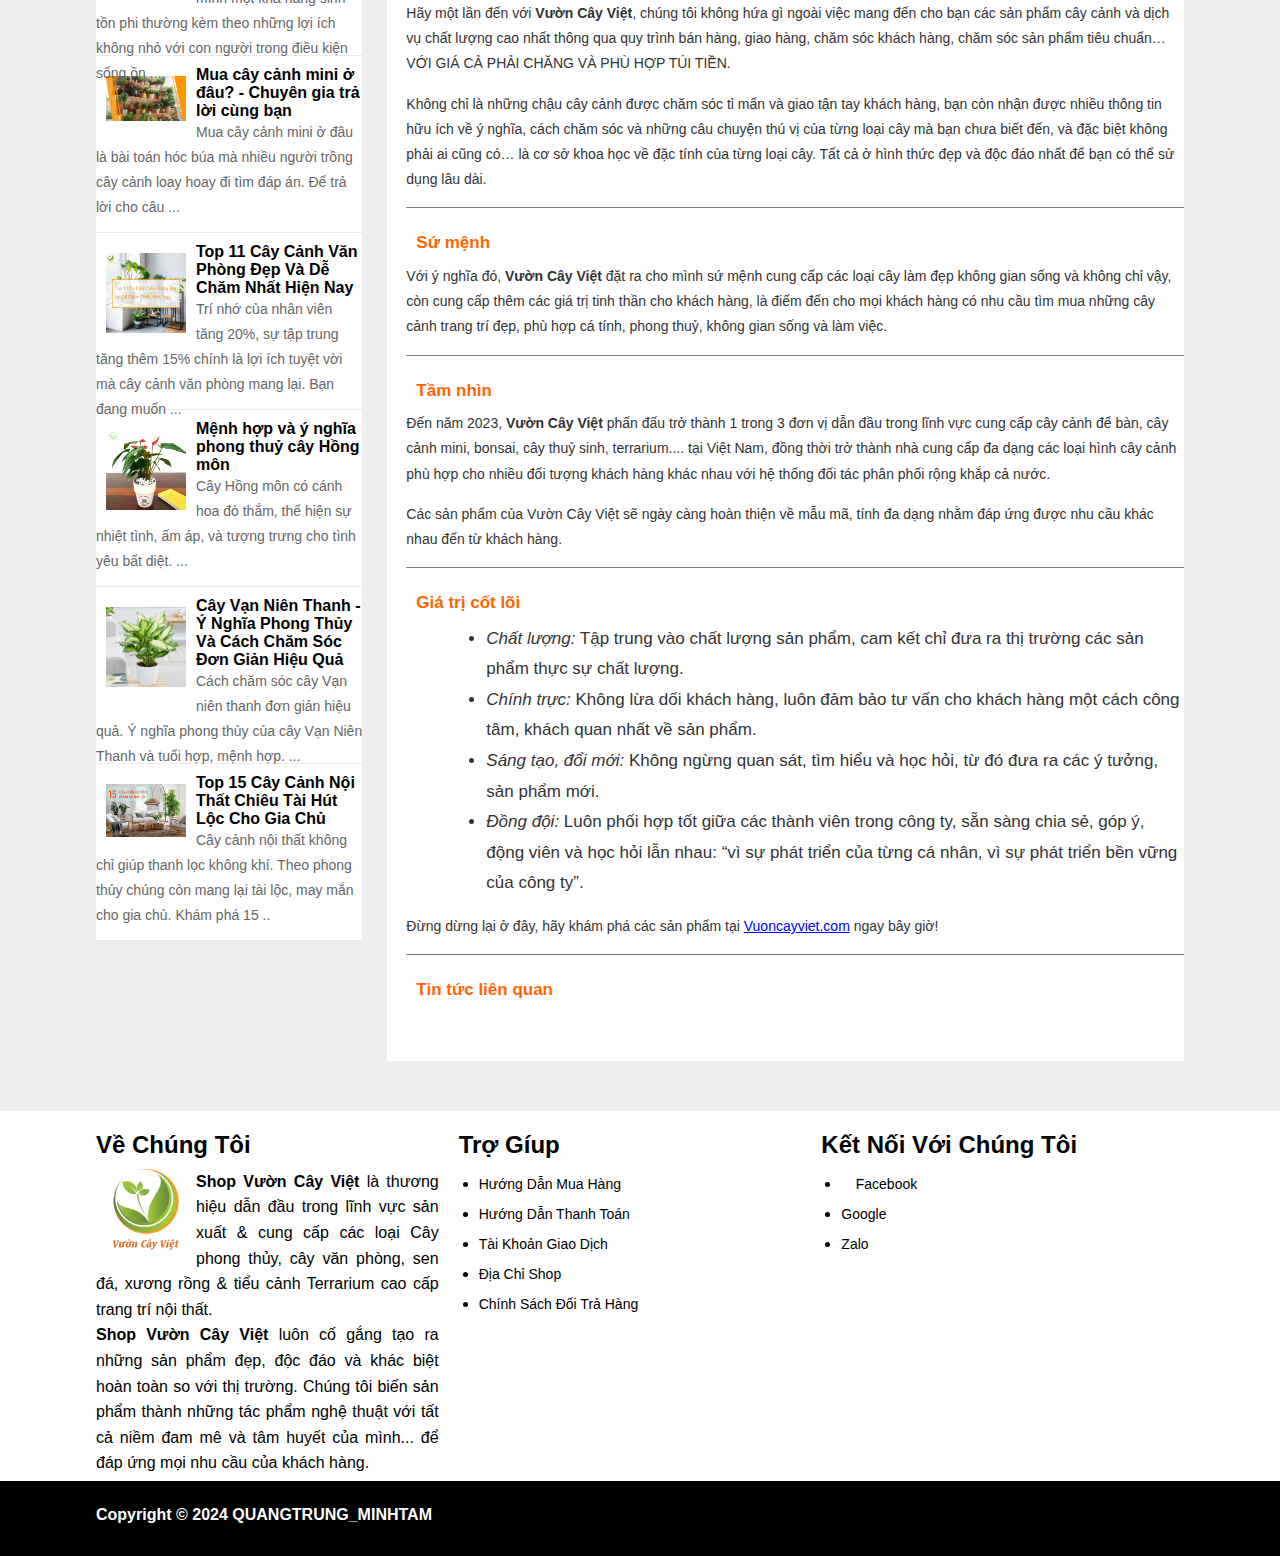
<file: GioiThieu.html>
<!DOCTYPE html>
<html lang="en">
<head>
    <meta charset="UTF-8">
    <meta name="viewport" content="width=device-width, initial-scale=1.0">
    <title>Giới Thiệu</title>
    <script src="JS/jquery-3.5.1.min.js"></script> 
    <link rel="stylesheet" href="https://maxcdn.bootstrapcdn.com/font-awesome/4.4.0/css/font-awesome.min.css">
    <link rel="stylesheet" href="CSS/GioiThieu.css">
</head>
<body>
 <div class="TopHeader">
        <div class="Container">
            <div class="Hotline">
                <i class="fa fa-phone"></i>Hotline: 
                <a href="tel:0352343938"> 0352343938</a>
            </div>
            <div class="GioHang">
                <i class="fa fa-shopping-cart"></i>
                <a href="#"><b>Giỏ Hàng</b></a>
            </div>
            <div class="Login">
                <ul>
                    <li><a href="DangNhap.html"><i class="fa fa-unlock-alt"></i>Đăng Nhập </a></li>
                    <li><a href="dangki.html"><i class="fa fa-user-plus"></i>Đăng Ký </a></li>
                </ul>
            </div>
        </div>
    </div>



    <div class="Header">
        <div class="Container">
            <a href="index.html"><img src="IMG/logo.png" width="100px" alt=""></a>
            <div class="widget-head">
                Shop Vườn Cây Việt<br>
                <span>Xanh mãi cùng bạn !</span>
            </div>
            <div class="TimKiem">
                <input type="text" name="" id="TimKiem"placeholder="Tìm Kiếm">
                <input type="button"onclick="TimKiem()" value="Tìm Kiếm">
            </div>
            
        </div>
        
    </div>
    <div class="khoilogo">
        <div class="logo">

        </div>
    </div>
    <div class="khoimenuc1">
        <ul class="menu">
           <li class="item1"><a href="GioiThieu.html">Giới thiệu</a></li>
           <li class="item1"><a href="CayCanh.html">Cây cảnh</a>
                  <ul class="menuc2">
                    <li class="item2"><a href="#">Cây cảnh để bàn</a></li>
                    <li class="item2"><a href="#">Cây thủy sinh</a></li>
                    <li class="item2"><a href="#">Terrarium</a></li>
                    <li class="item2"><a href="#">Sen đá, xương rồng</a></li>
                    <li class="item2"><a href="#">Cây chậu treo</a></li>
                    <li class="item2"><a href="#">Cây cảnh nội thất</a></li>
                    <li class="item2"><a href="#">Cây cảnh ngoại thất</a></li>
                    <li class="item2"><a href="#">Cây Bon </a></li>
                    <li class="item2"><a href="#">Cây cảnh để bàn</a></li>
                    <li class="item2"><a href="#">Cây cảnh để bàn</a></li>
                    <li class="item2"><a href="#">Cây cảnh để bàn</a></li>
                </ul> 
            </li>
           
              
           <li class="item1"><a href="#">Chậu cảnh</a>
                <ul class="menuc2">
                    <li class="item2"><a href="#">Chậu Đất Nung</a></li>
                    <li class="item2"><a href="#">Chậu Đá Đất Mài Xi Măng</a></li>
                    <li class="item2"><a href="#">Chậu Men Sứ</a></li>
                    <li class="item2"><a href="#">Chậu Bon Sai</a></li>
                    <li class="item2"><a href="#">Chậu Xi Măng</a></li>
                    <li class="item2"><a href="#">Chậu Thủy Tinh</a></li>
                
                </ul> 
            </li>
           <li class="item1"><a href="#">Phụ kiện cây cảnh</a>
                <ul class="menuc2">
                    <li class="item2"><a href="#">Đất Trồng Phân Bón</a></li>
                    <li class="item2"><a href="#">Dung Dịch Thủy Tinh</a></li>
                    <li class="item2"><a href="#">Dụng Cụ Làm Vườn</a></li>
                    <li class="item2"><a href="#">Vật Trang Trí Tiểu Cảnh</a></li>  
                </ul> 
            </li>
           <li class="item1"><a href="dichVu.html">Dịch vụ</a></li>
           <li class="item1"><a href="#">Blog-Tin tức</a>
                <ul class="menuc2">
                    <li class="item2"><a href="#">Kiến Thức Cây Cảnh</a></li>
                    <li class="item2"><a href="#">Video</a></li>                   
                </ul> 
            </li>
           <li class="item1"><a href="#">Hỗ trợ</a>
                <ul class="menuc2">
                    <li class="item2"><a href="HuongDanMuaHang.html">Hướng Dẫn Mua Hàng</a></li>
                    <li class="item2"><a href="#">Chính Sách Đổi, Trả Hàng</a></li>
                
                
                </ul> 
            </li>
           <li class="item1"><a href="LienHe.html">Liên hệ</a></li>
           <li class="item1"><a href="KhuyenMai.html"> Khuyến mãi </a></li>
        </ul>
    </div>
<!-- Het Menu -->




<div class="head">
   <div class="CanGiua">
        <a href="index.html"> <i class="fa fa-home"></i>Trang chủ </a>
        <a href="index.html">Giới thiệu</a>
        <span>Giới thiệu Vườn Cây Việt</span>
   </div>
</div>










    <div class="CanGiua">
        
        <!-- het banner -->

        <div class="Noidung">
            <div class="NoiDungTrai">
                <ul >
                    <li class="active"> <span>Cây Cảnh</span></li>
                    <li class="Item"><a href=""> Cây cảnh để bàn  </a></li>
                    <li class="Item"><a href="">Cây thủy sinh</a></li>
                    <li class="Item"><a href="">Sen đá, xương rồng</a></li>
                    <li class="Item"><a href="">Cây chậu treo</a></li>
                    <li class="Item"><a href="">Cây ăn trái</a></li>
                    <li class="active"> <span>Chậu cảnh</span></li>
                    <li class="Item"><a href="">Chậu đất nung</a></li>
                    <li class="Item"><a href="">Chậu đá mài-xi măng</a></li>
                    <li class="Item"><a href="">Chậu composite</a></li>
                    <li class="Item"><a href="">Chậu Bonsai</a></li>
                    <li class="Item"><a href="">Chậu men sứ</a></li>
                    <li class="Item"><a href="">Chậu nhựa ABS</a></li>
                    <li class="active"> <span>Tin nổi bật</span></li>
                    <li class="KhoiTin">
                        <div class="_KhoiTin">
                            <img src="IMG/anhnho1.png" width="80px" alt="">
                            <h4><a href="">Bảng báo giá và cách chọn cây hợp mệnh Kim</a></h4>
                            <p>Vườn Cây Việt xin gửi đến quý khách hàng thuộc hành Kim bảng báo giá cây cảnh hợp mệnh Kim. ... </p>
                        </div>
                        <div class="_Text">
                            
                        </div>
                    </li>
                    <li class="KhoiTin">
                        <div class="_KhoiTin">
                            <img src="IMG/anhnho2.jpg" width="80px" alt="">
                            <h4><a href="">Bảng báo giá và cách chọn cây hợp mệnh Kim</a></h4>
                            <p>Vườn Cây Việt xin gửi đến quý khách hàng thuộc hành Kim bảng báo giá cây cảnh hợp mệnh Kim. ... </p>
                        </div>
                    </li>
                    <li class="KhoiTin">
                        <div class="_KhoiTin">
                            <img src="IMG/anhnho3.jpg" width="80px" alt="">
                            <h4><a href="">Các Loại Cây Hợp Mệnh Kim Mang Đến Cát  Tường, Vượng Khí </a></h4>
                            <p>Cây cảnh là vật trang trí phổ biến trong đời sống được nhiều người yêu thích. Chúng không chỉ đơn thuần đem đến vẻ đẹp cho không gian ...</p>
                        </div>
                    </li>
                    <li class="KhoiTin">
                        <div class="_KhoiTin">
                            <img src="IMG/anhnho4.jpg" width="80px" alt="">         
                            <h4><a href="">Cách Chăm Sóc Cây Cảnh Mini</a></h4>
                            <p>Lý giải nguyên nhân tại sao sau khi mua cây cảnh mini từ 2-4 tuần cây hay bị héo, vàng lá, thậm chí là chết. Chăm sóc cây ... </p>
                        </div>
                    </li>
                    <li class="KhoiTin">
                        <div class="_KhoiTin">
                            <img src="IMG/anhnho5.png" width="80px" alt="">
                            <h4><a href="">Đầy đủ về cây Lưỡi hổ: Lợi ích, ý nghĩa phong thuỷ, mua và chăm sóc đúng cách</a></h4>
                            <p> Cây lưỡi hổ mang trong mình một khả năng sinh tồn phi thường kèm theo những lợi ích không nhỏ với con người trong điều kiện sống ồn ... </p>
                        </div>
                    </li>
                    <li class="KhoiTin">
                        <div class="_KhoiTin">
                            <img src="IMG/anhnho6.png" width="80px" alt="">
                            <h4><a href="">Mua cây cảnh mini ở đâu? - Chuyên gia trả lời cùng bạn</a></h4>
                            <p>Mua cây cảnh mini ở đâu là bài toán hóc búa mà nhiều người trồng cây cảnh loay hoay đi tìm đáp án. Để trả lời cho câu ...</p>
                        </div>
                    </li>
                    <li class="KhoiTin">
                        <div class="_KhoiTin">
                            <img src="IMG/anhnho7.png" width="80px" alt="">
                            <h4><a href="">Top 11 Cây Cảnh Văn Phòng Đẹp Và Dễ Chăm Nhất Hiện Nay</a></h4>
                            <p>Trí nhớ của nhân viên tăng 20%, sự tập trung tăng thêm 15% chính là lợi ích tuyệt vời mà cây cảnh văn phòng mang lại. Bạn đang muốn ...</p>
                        </div>
                    </li>
                    <li class="KhoiTin">
                        <div class="_KhoiTin">
                            <img src="IMG/anhnho8.jpg" width="80px" alt="">
                            <h4><a href="">Mệnh hợp và ý nghĩa phong thuỷ cây Hồng môn </a></h4>
                            <p>Cây Hồng môn có cánh hoa đỏ thắm, thể hiện sự nhiệt tình, ấm áp, và tượng trưng cho tình yêu bất diệt.  ... </p>
                        </div>
                    </li>
                    <li class="KhoiTin">
                        <div class="_KhoiTin">
                            <img src="IMG/anhnho9.jpeg  " width="80px" alt="">
                            <h4><a href="">Cây Vạn Niên Thanh - Ý Nghĩa Phong Thủy Và Cách Chăm Sóc Đơn Giản Hiệu Quả   </a></h4>
                            <p>Cách chăm sóc cây Vạn niên thanh đơn giản hiệu quả. Ý nghĩa phong thủy của cây Vạn Niên Thanh và tuổi hợp, mệnh hợp. ... </p>
                        </div>
                    </li>
                    <li class="KhoiTin">
                        <div class="_KhoiTin">
                            <img src="IMG/anhnho10.png" width="80px" alt="">
                            <h4><a href="">Top 15 Cây Cảnh Nội Thất Chiêu Tài Hút Lộc Cho Gia Chủ</a></h4>
                            <p>Cây cảnh nội thất không chỉ giúp thanh lọc không khí. Theo phong thủy chúng còn mang lại tài lộc, may mắn cho gia chủ. Khám phá 15 .. </p>
                        </div>
                    </li>
                </ul>
            </div>

            <!-- NOIDUNGPHAI -->
            <div class="NoiDungPhai">
                <h1 id="tieude">Giới thiệu Vườn Cây Việt</h1>
                <!-- <span>9/24/2018 1:55:00 PM</span> -->
                <img src="IMG/logo2.jpg" width="100%" alt="">
                <h3>Cho trải nghiệm “không chỉ là cây cảnh”!</h3>
                <p>Cây cảnh, từ trước đến nay vẫn được xem như vật trang trí, làm đẹp không gian sống cho con người. Cây để bàn, bonsai, terrarium, cây thuỷ sinh hoặc cây treo chậu… mỗi loại mỗi cây đều có ý nghĩa và vẻ đẹp riêng của mình, góp phần đáng kể làm cho cuộc sống chúng ta thêm sinh động, trở nên đáng yêu và thanh bình hơn. <br></p>
                <p>Nhưng tại <b> Vườn Cây Việt</b> , chúng tôi muốn mang đến cho bạn không chỉ là cây cảnh, chúng tôi muốn mang đến cho bạn những trải nghiệm tuyệt vời mà không nơi nào có. Vườn Cây Việt hiểu rằng đối với cây cảnh, bạn sẽ muốn:</p>
                <ul>
                    <li>Hiểu <u>ý nghĩa </u>(một cách sâu sắc, đúng đắn và vững chắc) về loại cây mà mình chọn</li>
                    <li>Hiểu <u>ý nghĩa </u> chính xác của cây để mang lại sự may mắn và thành công cho công việc, cuộc sống</li>
                    <li>Hiểu <u>câu chuyện </u> tạo nên ý nghĩa đằng sau từng loại cây</li>
                    <li>Hiểu <u>cách chăm sóc</u> để cây luôn trong trạng thái tốt nhất</li>
                    <li><u>Lựa chọn </u>loại chậu và phụ kiện chăm sóc cây sao cho phù hợp với nhu cầu</li>
                </ul>
                <p>Và một điều có thể bạn chưa để ý… là thông qua loại cây bạn chọn, bạn sẽ thể hiện được <i> cá tính và những gì độc đáo</i> của bản thân mà không cần nói ra mà người khác đã tự hiểu rồi. Bạn làm điều đó bằng cách nào?</p>
                <p>Rất khó, bởi không phải ai, dù thích chơi cây và yêu cây, đều có thể hiểu rõ từng ấy vấn đề. Nhưng không sao!</p>
                <p>Hãy một lần đến với <b>Vườn Cây Việt</b>, chúng tôi không hứa gì ngoài việc mang đến cho bạn các sản phẩm cây cảnh và dịch vụ chất lượng cao nhất thông qua quy trình bán hàng, giao hàng, chăm sóc khách hàng, chăm sóc sản phẩm tiêu chuẩn… VỚI GIÁ CẢ PHẢI CHĂNG VÀ PHÙ HỢP TÚI TIỀN.</p>
                <p>Không chỉ là những chậu cây cảnh được chăm sóc tỉ mẩn và giao tận tay khách hàng, bạn còn nhận được nhiều thông tin hữu ích về ý nghĩa, cách chăm sóc và những câu chuyện thú vị của từng loại cây mà bạn chưa biết đến, và đặc biệt không phải ai cũng có… là cơ sở khoa học về đặc tính của từng loại cây. Tất cả ở hình thức đẹp và độc đáo nhất để bạn có thể sử dụng lâu dài.</p>
                <h4>Sứ mệnh</h4>
                <p>Với ý nghĩa đó, <b>Vườn Cây Việt </b> đặt ra cho mình sứ mệnh cung cấp các loại cây làm đẹp không gian sống và không chỉ vậy, còn cung cấp thêm các giá trị tinh thần cho khách hàng, là điểm đến cho mọi khách hàng có nhu cầu tìm mua những cây cảnh trang trí đẹp, phù hợp cá tính, phong thuỷ, không gian sống và làm việc.</p>
                <h4>Tầm nhìn</h4>
                <p>Đến năm 2023, <b>Vườn Cây Việt</b> phấn đấu trở thành 1 trong 3 đơn vị dẫn đầu trong lĩnh vực cung cấp cây cảnh để bàn, cây cảnh mini, bonsai, cây thuỷ sinh, terrarium.... tại Việt Nam, đồng thời trở thành nhà cung cấp đa dạng các loại hình cây cảnh phù hợp cho nhiều đối tượng khách hàng khác nhau với hệ thống đối tác phân phối rộng khắp cả nước.</p>
                <p>Các sản phẩm của Vườn Cây Việt sẽ ngày càng hoàn thiện về mẫu mã, tính đa dạng nhằm đáp ứng được nhu cầu khác nhau đến từ khách hàng.</p>
                <h4>Giá trị cốt lõi</h4>
                <ul>
                    <li><i> Chất lượng:</i> Tập trung vào chất lượng sản phẩm, cam kết chỉ đưa ra thị trường các sản phẩm thực sự chất lượng.</li>
                    <li><i>Chính trực:</i> Không lừa dối khách hàng, luôn đảm bảo tư vấn cho khách hàng một cách công tâm, khách quan nhất về sản phẩm.</li>
                    <li><i>Sáng tạo, đổi mới:</i> Không ngừng quan sát, tìm hiểu và học hỏi, từ đó đưa ra các ý tưởng, sản phẩm mới.</li>
                    <li><i> Đồng đội:</i> Luôn phối hợp tốt giữa các thành viên trong công ty, sẵn sàng chia sẻ, góp ý, động viên và học hỏi lẫn nhau: “vì sự phát triển của từng cá nhân, vì sự phát triển bền vững của công ty”.</li>
                </ul>
                <p>Đừng dừng lại ở đây, hãy khám phá các sản phẩm tại <a href="index.html"> Vuoncayviet.com</a> ngay bây giờ! </p> 
                <h4>Tin tức liên quan</h4>
            </div>
            
            
        </div>
    </div>









    
<!-- 
    het khoi can giua to dung -->
    <div class="BackToTop">
        <i class="fa fa-angle-double-up"></i>
    </div>
    <div class="Footer">
        <div class="Container">
            <div class="_Cot">
                <h2 class="Content-Tieu-De">Về Chúng Tôi</h2>
                <img src="IMG/logo.png" alt="" width="100px" >
                        <span><strong>Shop Vườn Cây Việt</strong> là thương hiệu dẫn đầu trong lĩnh vực sản xuất & cung cấp các loại Cây phong thủy, cây văn phòng, sen đá, xương rồng & tiểu cảnh Terrarium cao cấp trang trí nội thất.
                                <br>
                    <strong>Shop Vườn Cây Việt</strong> luôn cố gắng tạo ra những sản phẩm đẹp, độc đáo và khác biệt hoàn toàn so với thị trường. Chúng tôi biến sản phẩm thành những tác phẩm nghệ thuật với tất cả niềm đam mê và tâm huyết của mình... để đáp ứng mọi nhu cầu của khách hàng.</span>
            </div>
            <div class="_Cot">
                <h2 class="Content-Tieu-De">Trợ Gíup</h2>
                <ul>
                    <li><a href="HuongDanMuaHang.html">Hướng Dẫn Mua Hàng</a></li>
                    <li><a href="#">Hướng Dẫn Thanh Toán</a></li>
                    <li><a href="#">Tài Khoản Giao Dịch</a></li>
                    <li><a href="#">Địa Chỉ Shop</a></li>
                    <li><a href="#">Chính Sách Đổi Trả Hàng</a></li>
                </ul>
            </div>
            
            <div class="_Cot">
                <h2 class="Content-Tieu-De">Kết Nối Với Chúng Tôi</h2>
                <ul>
                    <li><a href="#"><i class="fab fa-facebook-square"></i> Facebook</a></li>
                    <li><a href="#">Google</a></li>
                    <li><a href="#">Zalo</a></li>
                   
                </ul>
            
        </div>
    </div>
    <div class="Copyright">
        <div class="Container">
            <b>Copyright © 2024 QUANGTRUNG_MINHTAM</b>
        </div>
    </div>
  
    <script src="JS/main.js"></script>
</body>
</html>
</file>
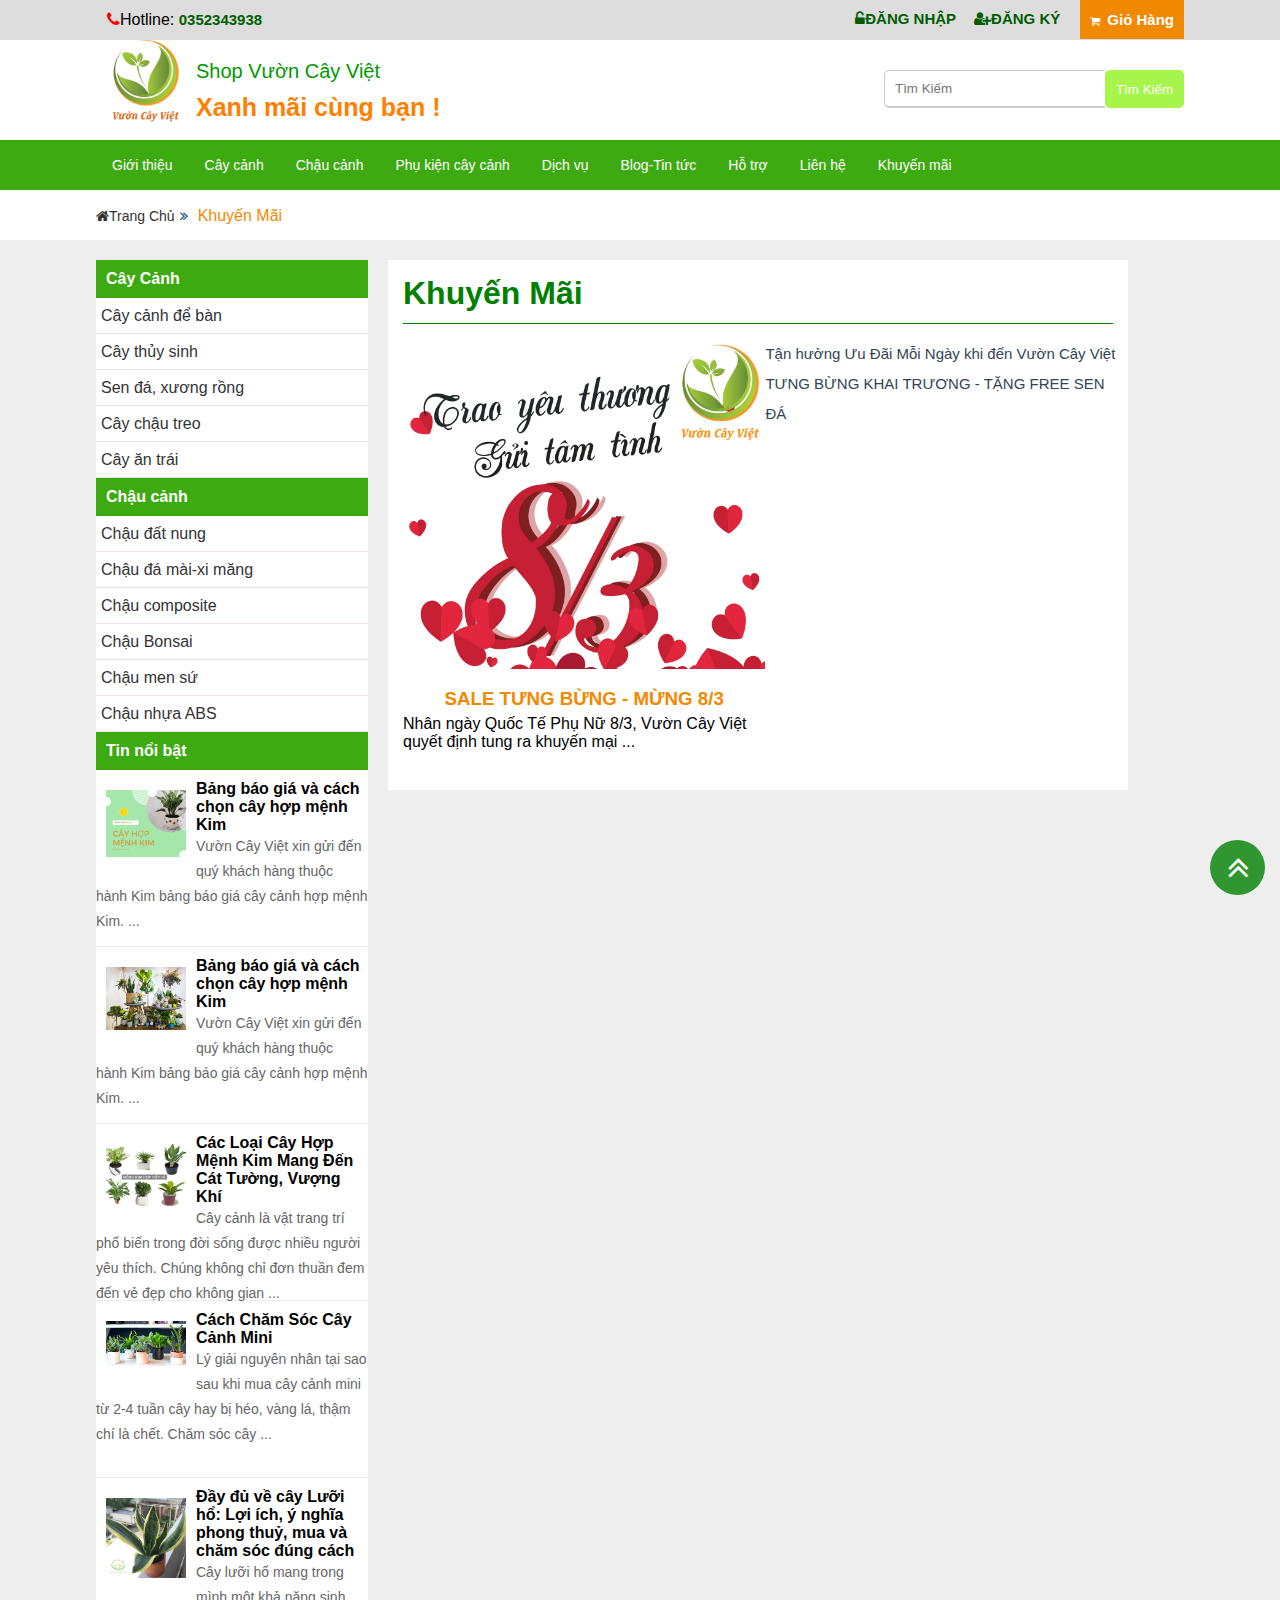
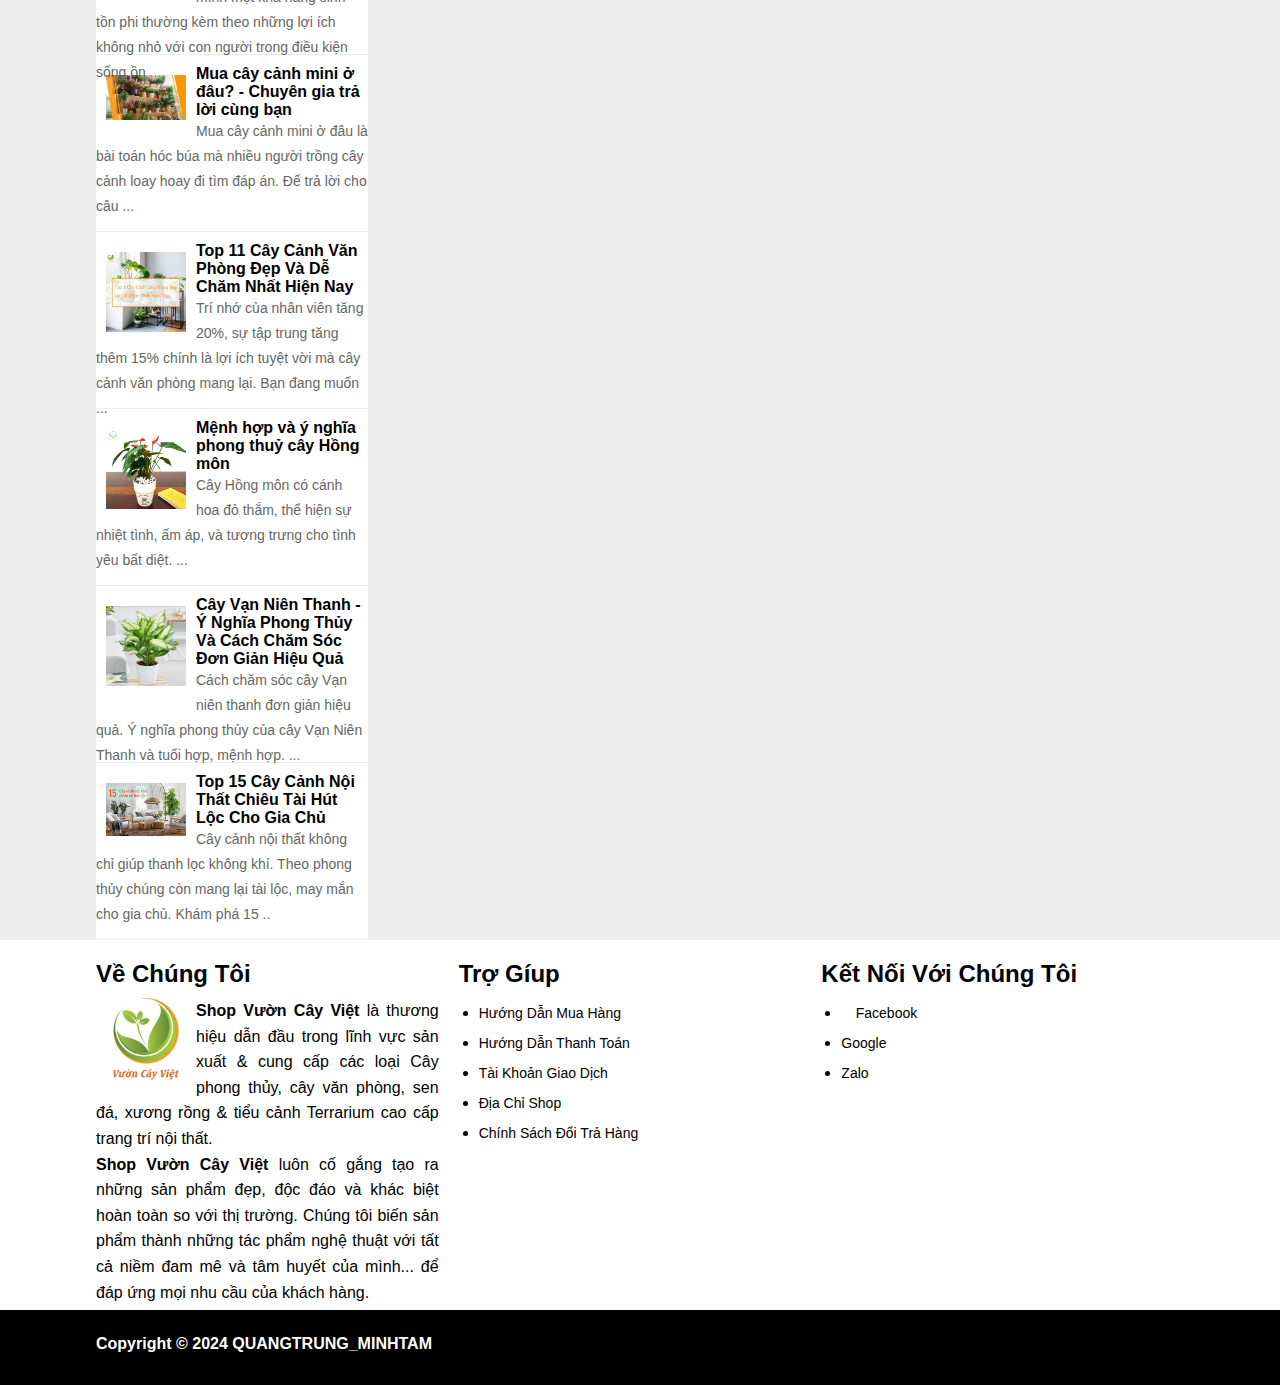
<file: KhuyenMai.html>
<!DOCTYPE html>
<html lang="en">
<head>
    <meta charset="UTF-8">
    <meta name="viewport" content="width=device-width, initial-scale=1.0">
    <title>Khuyến Mãi</title>
    <script src="JS/jquery-3.5.1.min.js"></script> 
    <link rel="stylesheet" href="https://maxcdn.bootstrapcdn.com/font-awesome/4.4.0/css/font-awesome.min.css">
    <link rel="stylesheet" href="CSS/KhuyenMai.css">
</head>
<body>
 <div class="TopHeader">
        <div class="Container">
            <div class="Hotline">
                <i class="fa fa-phone"></i>Hotline: 
                <a href="tel:0352343938"> 0352343938</a>
            </div>
            <div class="GioHang">
                <i class="fa fa-shopping-cart"></i>
                <a href="#"><b>Giỏ Hàng</b></a>
            </div>
            <div class="Login">
                <ul>
                    <li><a href="DangNhap.html"><i class="fa fa-unlock-alt"></i>Đăng Nhập </a></li>
                    <li><a href="dangki.html"><i class="fa fa-user-plus"></i>Đăng Ký </a></li>
                </ul>
            </div>
        </div>
    </div>



    <div class="Header">
        <div class="Container">
            <a href="index.html"><img src="IMG/logo.png" width="100px" alt=""></a>
            <div class="widget-head">
                Shop Vườn Cây Việt<br>
                <span>Xanh mãi cùng bạn !</span>
            </div>
            <div class="TimKiem">
                <input type="text" name="" id="TimKiem"placeholder="Tìm Kiếm">
                <input type="button" onclick="TimKiem()" value="Tìm Kiếm">
            </div>
            
        </div>
        
    </div>
  
    <div class="khoimenuc1">
        <ul class="menu">
           <li class="item1"><a href="GioiThieu.html">Giới thiệu</a></li>
           <li class="item1"><a href="CayCanh.html">Cây cảnh</a>
                  <ul class="menuc2">
                    <li class="item2"><a href="#">Cây cảnh để bàn</a></li>
                    <li class="item2"><a href="#">Cây thủy sinh</a></li>
                    <li class="item2"><a href="#">Terrarium</a></li>
                    <li class="item2"><a href="#">Sen đá, xương rồng</a></li>
                    <li class="item2"><a href="#">Cây chậu treo</a></li>
                    <li class="item2"><a href="#">Cây cảnh nội thất</a></li>
                    <li class="item2"><a href="#">Cây cảnh ngoại thất</a></li>
                    <li class="item2"><a href="#">Cây Bon </a></li>
                    <li class="item2"><a href="#">Cây cảnh để bàn</a></li>
                    <li class="item2"><a href="#">Cây cảnh để bàn</a></li>
                    <li class="item2"><a href="#">Cây cảnh để bàn</a></li>
                </ul> 
            </li>
           
              
           <li class="item1"><a href="#">Chậu cảnh</a>
                <ul class="menuc2">
                    <li class="item2"><a href="#">Chậu Đất Nung</a></li>
                    <li class="item2"><a href="#">Chậu Đá Đất Mài Xi Măng</a></li>
                    <li class="item2"><a href="#">Chậu Men Sứ</a></li>
                    <li class="item2"><a href="#">Chậu Bon Sai</a></li>
                    <li class="item2"><a href="#">Chậu Xi Măng</a></li>
                    <li class="item2"><a href="#">Chậu Thủy Tinh</a></li>
                
                </ul> 
            </li>
           <li class="item1"><a href="#">Phụ kiện cây cảnh</a>
                <ul class="menuc2">
                    <li class="item2"><a href="#">Đất Trồng Phân Bón</a></li>
                    <li class="item2"><a href="#">Dung Dịch Thủy Tinh</a></li>
                    <li class="item2"><a href="#">Dụng Cụ Làm Vườn</a></li>
                    <li class="item2"><a href="#">Vật Trang Trí Tiểu Cảnh</a></li>  
                </ul> 
            </li>
           <li class="item1"><a href="DichVu.html">Dịch vụ</a></li>
           <li class="item1"><a href="#">Blog-Tin tức</a>
                <ul class="menuc2">
                    <li class="item2"><a href="#">Kiến Thức Cây Cảnh</a></li>
                    <li class="item2"><a href="#">Video</a></li>                   
                </ul> 
            </li>
           <li class="item1"><a href="#">Hỗ trợ</a>
                <ul class="menuc2">
                    <li class="item2"><a href="HuongDanMuaHang.html">Hướng Dẫn Mua Hàng</a></li>
                    <li class="item2"><a href="#">Chính Sách Đổi, Trả Hàng</a></li>
                
                
                </ul> 
            </li>
           <li class="item1"><a href="LienHe.html">Liên hệ</a></li>
           <li class="item1"><a href="KhuyenMai.html"> Khuyến mãi </a></li>
        </ul>
    </div>
<!-- Het Menu -->

    <div class="TrangKhuyenMai">
        <div class="CanGiua">
            <a href="index.html"><i class="fa fa-home"></i>Trang Chủ</a>
            <span>Khuyến Mãi</span>
        </div>
    </div>
    <div class="CanGiua">
        <div class="Noidung">
            <div class="NoiDungTrai">
                <ul >
                    <li class="active"> <span>Cây Cảnh</span></li>
                    <li class="Item"><a href=""> Cây cảnh để bàn  </a></li>
                    <li class="Item"><a href="">Cây thủy sinh</a></li>
                    <li class="Item"><a href="">Sen đá, xương rồng</a></li>
                    <li class="Item"><a href="">Cây chậu treo</a></li>
                    <li class="Item"><a href="">Cây ăn trái</a></li>
                    <li class="active"> <span>Chậu cảnh</span></li>
                    <li class="Item"><a href="">Chậu đất nung</a></li>
                    <li class="Item"><a href="">Chậu đá mài-xi măng</a></li>
                    <li class="Item"><a href="">Chậu composite</a></li>
                    <li class="Item"><a href="">Chậu Bonsai</a></li>
                    <li class="Item"><a href="">Chậu men sứ</a></li>
                    <li class="Item"><a href="">Chậu nhựa ABS</a></li>
                    <li class="active"> <span>Tin nổi bật</span></li>
                    <li class="KhoiTin">
                        <div class="_KhoiTin">
                            <img src="IMG/anhnho1.png" width="80px" alt="">
                            <h4><a href="">Bảng báo giá và cách chọn cây hợp mệnh Kim</a></h4>
                            <p>Vườn Cây Việt xin gửi đến quý khách hàng thuộc hành Kim bảng báo giá cây cảnh hợp mệnh Kim. ... </p>
                        </div>
                        <div class="_Text">
                            
                        </div>
                    </li>
                    <li class="KhoiTin">
                        <div class="_KhoiTin">
                            <img src="IMG/anhnho2.jpg" width="80px" alt="">
                            <h4><a href="">Bảng báo giá và cách chọn cây hợp mệnh Kim</a></h4>
                            <p>Vườn Cây Việt xin gửi đến quý khách hàng thuộc hành Kim bảng báo giá cây cảnh hợp mệnh Kim. ... </p>
                        </div>
                    </li>
                    <li class="KhoiTin">
                        <div class="_KhoiTin">
                            <img src="IMG/anhnho3.jpg" width="80px" alt="">
                            <h4><a href="">Các Loại Cây Hợp Mệnh Kim Mang Đến Cát  Tường, Vượng Khí </a></h4>
                            <p>Cây cảnh là vật trang trí phổ biến trong đời sống được nhiều người yêu thích. Chúng không chỉ đơn thuần đem đến vẻ đẹp cho không gian ...</p>
                        </div>
                    </li>
                    <li class="KhoiTin">
                        <div class="_KhoiTin">
                            <img src="IMG/anhnho4.jpg" width="80px" alt="">         
                            <h4><a href="">Cách Chăm Sóc Cây Cảnh Mini</a></h4>
                            <p>Lý giải nguyên nhân tại sao sau khi mua cây cảnh mini từ 2-4 tuần cây hay bị héo, vàng lá, thậm chí là chết. Chăm sóc cây ... </p>
                        </div>
                    </li>
                    <li class="KhoiTin">
                        <div class="_KhoiTin">
                            <img src="IMG/anhnho5.png" width="80px" alt="">
                            <h4><a href="">Đầy đủ về cây Lưỡi hổ: Lợi ích, ý nghĩa phong thuỷ, mua và chăm sóc đúng cách</a></h4>
                            <p> Cây lưỡi hổ mang trong mình một khả năng sinh tồn phi thường kèm theo những lợi ích không nhỏ với con người trong điều kiện sống ồn ... </p>
                        </div>
                    </li>
                    <li class="KhoiTin">
                        <div class="_KhoiTin">
                            <img src="IMG/anhnho6.png" width="80px" alt="">
                            <h4><a href="">Mua cây cảnh mini ở đâu? - Chuyên gia trả lời cùng bạn</a></h4>
                            <p>Mua cây cảnh mini ở đâu là bài toán hóc búa mà nhiều người trồng cây cảnh loay hoay đi tìm đáp án. Để trả lời cho câu ...</p>
                        </div>
                    </li>
                    <li class="KhoiTin">
                        <div class="_KhoiTin">
                            <img src="IMG/anhnho7.png" width="80px" alt="">
                            <h4><a href="">Top 11 Cây Cảnh Văn Phòng Đẹp Và Dễ Chăm Nhất Hiện Nay</a></h4>
                            <p>Trí nhớ của nhân viên tăng 20%, sự tập trung tăng thêm 15% chính là lợi ích tuyệt vời mà cây cảnh văn phòng mang lại. Bạn đang muốn ...</p>
                        </div>
                    </li>
                    <li class="KhoiTin">
                        <div class="_KhoiTin">
                            <img src="IMG/anhnho8.jpg" width="80px" alt="">
                            <h4><a href="">Mệnh hợp và ý nghĩa phong thuỷ cây Hồng môn </a></h4>
                            <p>Cây Hồng môn có cánh hoa đỏ thắm, thể hiện sự nhiệt tình, ấm áp, và tượng trưng cho tình yêu bất diệt.  ... </p>
                        </div>
                    </li>
                    <li class="KhoiTin">
                        <div class="_KhoiTin">
                            <img src="IMG/anhnho9.jpeg  " width="80px" alt="">
                            <h4><a href="">Cây Vạn Niên Thanh - Ý Nghĩa Phong Thủy Và Cách Chăm Sóc Đơn Giản Hiệu Quả   </a></h4>
                            <p>Cách chăm sóc cây Vạn niên thanh đơn giản hiệu quả. Ý nghĩa phong thủy của cây Vạn Niên Thanh và tuổi hợp, mệnh hợp. ... </p>
                        </div>
                    </li>
                    <li class="KhoiTin">
                        <div class="_KhoiTin">
                            <img src="IMG/anhnho10.png" width="80px" alt="">
                            <h4><a href="">Top 15 Cây Cảnh Nội Thất Chiêu Tài Hút Lộc Cho Gia Chủ</a></h4>
                            <p>Cây cảnh nội thất không chỉ giúp thanh lọc không khí. Theo phong thủy chúng còn mang lại tài lộc, may mắn cho gia chủ. Khám phá 15 .. </p>
                        </div>
                    </li>
                </ul>
            </div>
            <div class="NoiDungKhuyenMai">
                <h1>Khuyến Mãi</h1>
                <div class="TinKhuyenMai">
                    <div class="AnhNen">
                        <img src="IMG/KhuyenMai1.jpg" width="100%" alt="">
                        <h3><a href="#">SALE TƯNG BỪNG - MỪNG 8/3</a></h3>
                        <p>Nhân ngày Quốc Tế Phụ Nữ 8/3, Vườn Cây Việt quyết định tung ra khuyến mại ...</p>
                    </div>
                    <div class="ThongTinKhuyenMai">
                       <ul>
                           <li><a href="#">Tận hưởng Ưu Đãi Mỗi Ngày khi đến Vườn Cây Việt</a>
                           </li>
                           <li><a href="#">TƯNG BỪNG KHAI TRƯƠNG - TẶNG FREE SEN ĐÁ</a></li>
                       </ul>
                    </div>
                </div>
            </div>
            
        </div>
    
    </div>




    <div class="BackToTop">
        <i class="fa fa-angle-double-up"></i>
    </div>
    <div class="Footer">
        <div class="Container">
            <div class="_Cot">
                <h2 class="Content-Tieu-De">Về Chúng Tôi</h2>
                <img src="IMG/logo.png" alt="" width="100px" >
                        <span><strong>Shop Vườn Cây Việt</strong> là thương hiệu dẫn đầu trong lĩnh vực sản xuất & cung cấp các loại Cây phong thủy, cây văn phòng, sen đá, xương rồng & tiểu cảnh Terrarium cao cấp trang trí nội thất.
                                <br>
                    <strong>Shop Vườn Cây Việt</strong> luôn cố gắng tạo ra những sản phẩm đẹp, độc đáo và khác biệt hoàn toàn so với thị trường. Chúng tôi biến sản phẩm thành những tác phẩm nghệ thuật với tất cả niềm đam mê và tâm huyết của mình... để đáp ứng mọi nhu cầu của khách hàng.</span>
            </div>
            <div class="_Cot">
                <h2 class="Content-Tieu-De">Trợ Gíup</h2>
                <ul>
                    <li><a href="HuongDanMuaHang.html">Hướng Dẫn Mua Hàng</a></li>
                    <li><a href="#">Hướng Dẫn Thanh Toán</a></li>
                    <li><a href="#">Tài Khoản Giao Dịch</a></li>
                    <li><a href="#">Địa Chỉ Shop</a></li>
                    <li><a href="#">Chính Sách Đổi Trả Hàng</a></li>
                </ul>
            </div>
            
            <div class="_Cot">
                <h2 class="Content-Tieu-De">Kết Nối Với Chúng Tôi</h2>
                <ul>
                    <li><a href="#"><i class="fab fa-facebook-square"></i> Facebook</a></li>
                    <li><a href="#">Google</a></li>
                    <li><a href="#">Zalo</a></li>
                
                </ul>
            
        </div>
    </div>
    <div class="Copyright">
        <div class="Container">
            <b>Copyright © 2024 QUANGTRUNG_MINHTAM</b>
        </div>
    </div>

<script src="JS/main.js"></script>
</body>
</html>
</file>
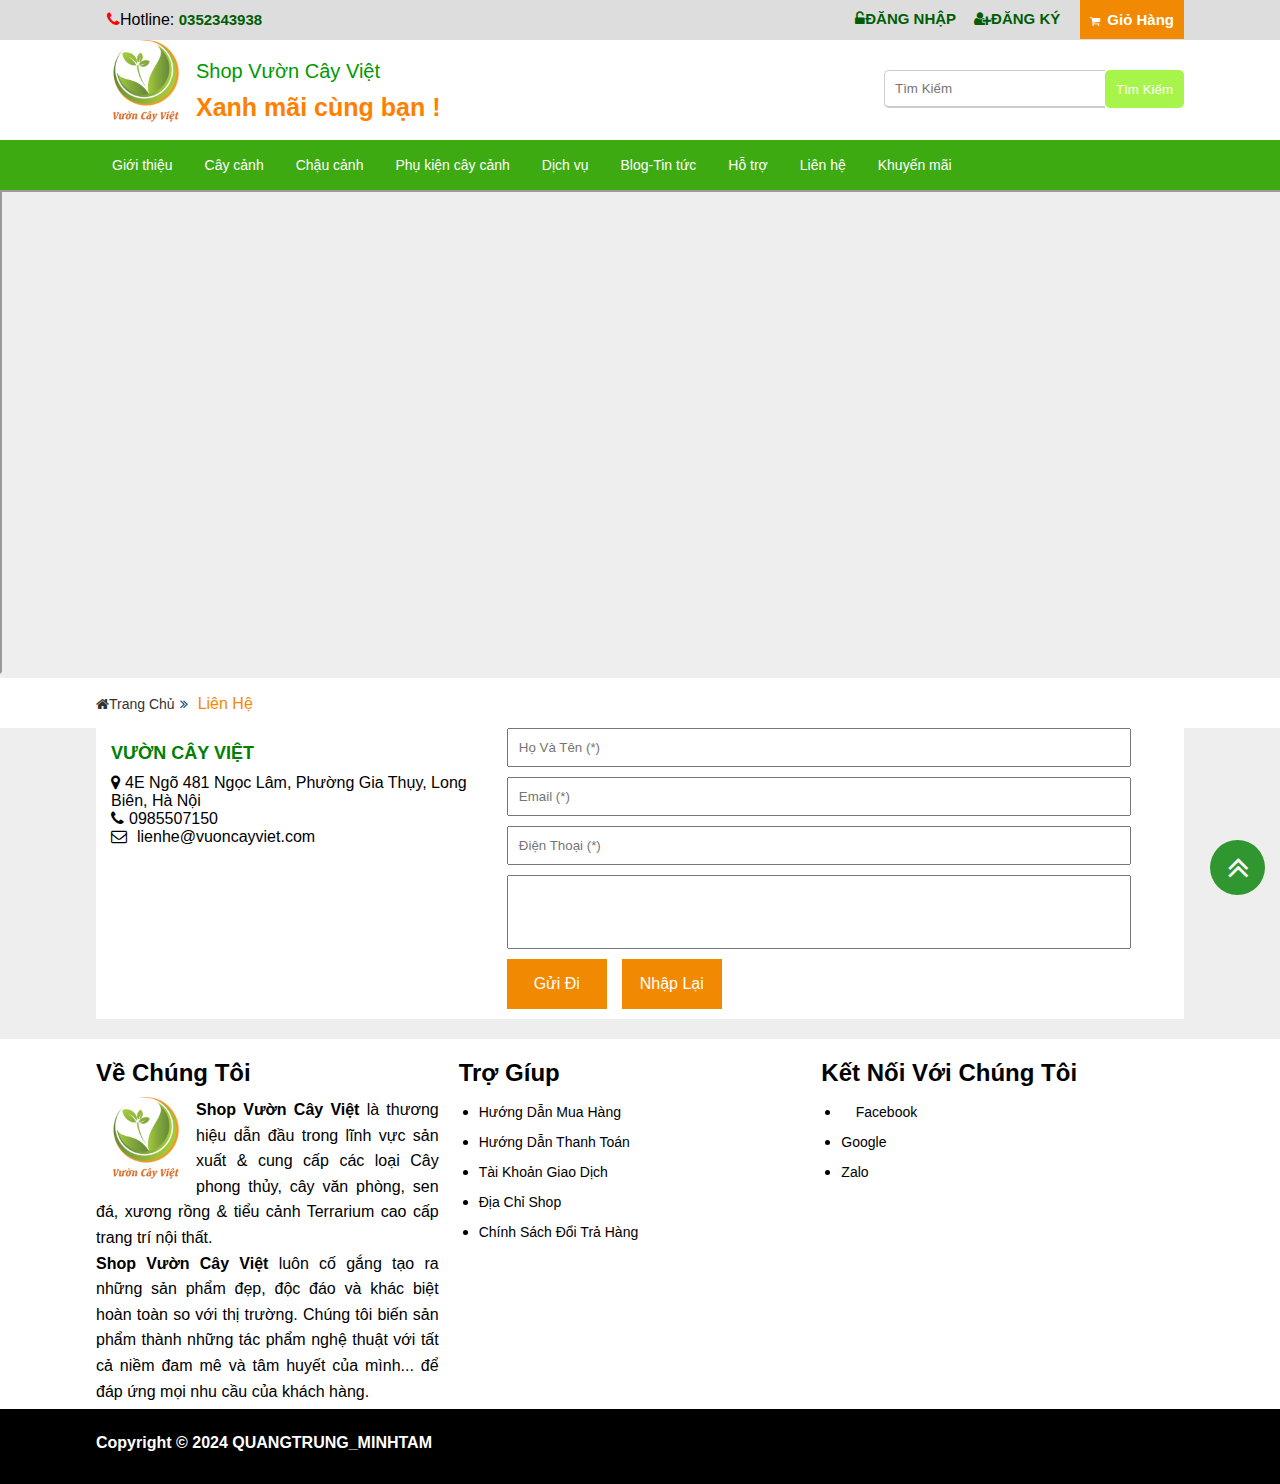
<file: LienHe.html>
<!DOCTYPE html>
<html lang="en">
<head>
    <meta charset="UTF-8">
    <meta name="viewport" content="width=device-width, initial-scale=1.0">
    <title>Liên Hệ</title>
    <script src="JS/jquery-3.5.1.min.js"></script> 
    <link rel="stylesheet" href="https://maxcdn.bootstrapcdn.com/font-awesome/4.4.0/css/font-awesome.min.css">
    <link rel="stylesheet" href="CSS/LienHe.css">
</head>
<body>
 <div class="TopHeader">
        <div class="Container">
            <div class="Hotline">
                <i class="fa fa-phone"></i>Hotline: 
                <a href="tel:0352343938"> 0352343938</a>
            </div>
            <div class="GioHang">
                <i class="fa fa-shopping-cart"></i>
                <a href="#"><b>Giỏ Hàng</b></a>
            </div>
            <div class="Login">
                <ul>
                    <li><a href="DangNhap.html"><i class="fa fa-unlock-alt"></i>Đăng Nhập </a></li>
                    <li><a href="dangki.html"><i class="fa fa-user-plus"></i>Đăng Ký </a></li>
                </ul>
            </div>
        </div>
    </div>



    <div class="Header">
        <div class="Container">
            <a href="index.html"><img src="IMG/logo.png" width="100px" alt=""></a>
            <div class="widget-head">
                Shop Vườn Cây Việt<br>
                <span>Xanh mãi cùng bạn !</span>
            </div>
            <div class="TimKiem">
                <input type="text" name="" id="TimKiem"placeholder="Tìm Kiếm">
                <input type="button"onclick="TimKiem()" value="Tìm Kiếm">
            </div>
            
        </div>
        
    </div>
  
    <div class="khoimenuc1">
        <ul class="menu">
           <li class="item1"><a href="GioiThieu.html">Giới thiệu</a></li>
           <li class="item1"><a href="CayCanh.html">Cây cảnh</a>
                  <ul class="menuc2"> <!---menu cap 2-->
                    <li class="item2"><a href="#">Cây cảnh để bàn</a></li>
                    <li class="item2"><a href="#">Cây thủy sinh</a></li>
                    <li class="item2"><a href="#">Terrarium</a></li>
                    <li class="item2"><a href="#">Sen đá, xương rồng</a></li>
                    <li class="item2"><a href="#">Cây chậu treo</a></li>
                    <li class="item2"><a href="#">Cây cảnh nội thất</a></li>
                    <li class="item2"><a href="#">Cây cảnh ngoại thất</a></li>
                    <li class="item2"><a href="#">Cây Bon </a></li>
                    <li class="item2"><a href="#">Cây cảnh để bàn</a></li>
                    <li class="item2"><a href="#">Cây cảnh để bàn</a></li>
                    <li class="item2"><a href="#">Cây cảnh để bàn</a></li>
                </ul> 
            </li>
           
              
           <li class="item1"><a href="#">Chậu cảnh</a>
                <ul class="menuc2">
                    <li class="item2"><a href="#">Chậu Đất Nung</a></li>
                    <li class="item2"><a href="#">Chậu Đá Đất Mài Xi Măng</a></li>
                    <li class="item2"><a href="#">Chậu Men Sứ</a></li>
                    <li class="item2"><a href="#">Chậu Bon Sai</a></li>
                    <li class="item2"><a href="#">Chậu Xi Măng</a></li>
                    <li class="item2"><a href="#">Chậu Thủy Tinh</a></li>
                
                </ul> 
            </li>
           <li class="item1"><a href="#">Phụ kiện cây cảnh</a>
                <ul class="menuc2">
                    <li class="item2"><a href="#">Đất Trồng Phân Bón</a></li>
                    <li class="item2"><a href="#">Dung Dịch Thủy Tinh</a></li>
                    <li class="item2"><a href="#">Dụng Cụ Làm Vườn</a></li>
                    <li class="item2"><a href="#">Vật Trang Trí Tiểu Cảnh</a></li>  
                </ul> 
            </li>
           <li class="item1"><a href="DichVu.html">Dịch vụ</a></li>
           <li class="item1"><a href="#">Blog-Tin tức</a>
                <ul class="menuc2">
                    <li class="item2"><a href="#">Kiến Thức Cây Cảnh</a></li>
                    <li class="item2"><a href="#">Video</a></li>                   
                </ul> 
            </li>
           <li class="item1"><a href="#">Hỗ trợ</a>
                <ul class="menuc2">
                    <li class="item2"><a href="HuongDanMuaHang.html">Hướng Dẫn Mua Hàng</a></li>
                    <li class="item2"><a href="#">Chính Sách Đổi, Trả Hàng</a></li>
                
                
                </ul> 
            </li>
           <li class="item1"><a href="LienHe.html">Liên hệ</a></li>
           <li class="item1"><a href="KhuyenMai.html"> Khuyến mãi </a></li>
           
        </ul>
    </div>
<!-- Het Menu -->

    <!-- Nhúng Bản Đồ Từ Google Map -->
    <div class="BanDoGoogle">
        <iframe src="https://www.google.com/maps/embed?pb=!1m18!1m12!1m3!1d3723.544509362282!2d105.87550517440165!3d21.050903780603925!2m3!1f0!2f0!3f0!3m2!1i1024!2i768!4f13.1!3m3!1m2!1s0x3135a97f88c279d9%3A0xa29a31a1b7d347d8!2zNCBOZy4gNDgxIMSQLiBOZ-G7jWMgTMOibSwgTmfhu41jIEzDom0sIExvbmcgQmnDqm4sIEjDoCBO4buZaSwgVmnhu4d0IE5hbQ!5e0!3m2!1svi!2s!4v1735381446249!5m2!1svi!2s" width="100%" height="480px"></iframe>
    </div>
    <!-- Het Ban Do -->


    <div class="TrangLienHe">
        <div class="CanGiua">
            <a href="index.html"><i class="fa fa-home"></i>Trang Chủ</a>
            <span>Liên Hệ</span>
        </div>
    </div>

    
    <div class="ThongTin">
       <div class="CanGiua">
            <div class="DiaChiCongTy">
                <h2>Vườn Cây Việt</h2>
                <p><i class="fa fa-map-marker"></i>4E Ngõ 481 Ngọc Lâm, Phường Gia Thụy, Long Biên, Hà Nội</p>
                <p><i class="fa fa-phone"></i>0985507150</p>
                <p><i class="fa fa-envelope-o"></i><a href="">lienhe@vuoncayviet.com</a></p>
            </div>


            <div class="ThongTinKhachHang">
                <input type="text" id="txtHoTen" placeholder="Họ Và Tên (*)">
                <input type="text"id="txtEmail" placeholder="Email (*)">
                <input type="text" id="txtSDT" placeholder="Điện Thoại (*)">
                <input id="ND" type="text">
                <input class="btn" type="button" onclick="GuiDi()" value="Gửi Đi">
                <input class= "btn" type="button" value="Nhập Lại">
            </div>
       </div>
    </div>

    <div class="BackToTop">
        <i class="fa fa-angle-double-up"></i>
    </div>
    <div class="Footer">
        <div class="Container">
            <div class="_Cot">
                <h2 class="Content-Tieu-De">Về Chúng Tôi</h2>
                <img src="IMG/logo.png" alt="" width="100px" >
                        <span><strong>Shop Vườn Cây Việt</strong> là thương hiệu dẫn đầu trong lĩnh vực sản xuất & cung cấp các loại Cây phong thủy, cây văn phòng, sen đá, xương rồng & tiểu cảnh Terrarium cao cấp trang trí nội thất.
                                <br>
                    <strong>Shop Vườn Cây Việt</strong> luôn cố gắng tạo ra những sản phẩm đẹp, độc đáo và khác biệt hoàn toàn so với thị trường. Chúng tôi biến sản phẩm thành những tác phẩm nghệ thuật với tất cả niềm đam mê và tâm huyết của mình... để đáp ứng mọi nhu cầu của khách hàng.</span>
            </div>
            <div class="_Cot">
                <h2 class="Content-Tieu-De">Trợ Gíup</h2>
                <ul>
                    <li><a href="HuongDanMuaHang.html">Hướng Dẫn Mua Hàng</a></li>
                    <li><a href="#">Hướng Dẫn Thanh Toán</a></li>
                    <li><a href="#">Tài Khoản Giao Dịch</a></li>
                    <li><a href="#">Địa Chỉ Shop</a></li>
                    <li><a href="#">Chính Sách Đổi Trả Hàng</a></li>
                </ul>
            </div>
            
            <div class="_Cot">
                <h2 class="Content-Tieu-De">Kết Nối Với Chúng Tôi</h2>
                <ul>
                    <li><a href="#"><i class="fab fa-facebook-square"></i> Facebook</a></li>
                    <li><a href="#">Google</a></li>
                    <li><a href="#">Zalo</a></li>
                
                </ul>
            
        </div>
    </div>
    <div class="Copyright">
        <div class="Container">
            <b>Copyright © 2024 QUANGTRUNG_MINHTAM</b>
        </div>
    </div>

<script src="JS/main.js"></script>
</body>
</html>
</file>
<file: CSS/main.css>
*{
    padding: 0;
    margin: 0;
}
body{
    font-family: 'Open Sans', sans-serif;
    background-color: #EEE;
}



/* Khoi header Chá»©a Logo */
.TopHeader{
    background-color: #ddd;
    width: 100%;
    height: 40px;
    position: sticky;
    top:0;
    left: 0;
    z-index: 100;
}
.TopHeader .Container{
    width: 85%;
    height: 100%;
    margin: auto;
}
.TopHeader a{
    text-decoration: none;
    color: #005d04;
    font-weight: 600;
    font-size: 15px;
}
.TopHeader a:hover{
    color: black;
    
}
.TopHeader ul{
    list-style: none;
    float: right;
    display: flex;
    padding: 5px 5px;
}
.TopHeader ul li{
    padding: 5px 0 5px 18px;
    text-transform: uppercase ;
}
.Hotline{
    padding: 11px;
    float: left;
}
.Hotline i{
    color: red;
}
.GioHang{
    float: right;
    background: #F28902;
    color: #FFF;
    padding: 11px 10px;
    margin-left: 15px;
    font-size: 11px;
}
.GioHang a {
    color: white;
    padding-left: 4px;
}
.GioHang a i{
    margin-right: 5px;

}
/* 
het top header */
/* // Khoi Header */
.Header{
    width: 100%;
    height: 100px;
    background-color: white;
}
.Container{
    width: 85%;
    height: 100%;
    margin: auto;
}
.Header .Container a{
    /* padding: 10px 10px 10px 0; */
    float: left;
}
.Header .Container .widget-head{
    float: left;
    font-size: 20px;
    color: #090;
    margin-top: 20px;
    
}

.Header .Container .widget-head span{
    font-size: 25px;
    font-weight: bold;
    color: #FF8000;
    float: left;
    margin-top: 10px;
}
.TimKiem{
    width: 300px;
    float: right;
    margin-top: 30px;
}
.TimKiem #TimKiem{
    border: 1px solid #CCC;
    border-bottom-width: 2px;
    border-right: none;
    padding: 10px 10px;
    width: calc(100% - 100px);
    float: left;
    border-radius: 5px 0 0 5px;
}
.TimKiem input[type="button"]{
    width: 79px;
    height: 38px;
    background-color: #a7f54b;
    border: none;
    color: white;
    border-radius: 5px;
}
.TimKiem input[type="button"]:hover{
    background-color: #427900;
}
/* Het Khá»‘i Header Chá»©a Logo */







/* KhoiMenu */
.khoimenuc1 {
    background-color: #3daa12;
    width: 100%;
    height: auto;
    position: sticky;
    top:40px;
    left: 0;
    z-index: 100;
}
.khoimenuc1 .menu {
    display: flex;
    width: 85%;
    margin: auto;
    height: 100%;
}
.khoimenuc1 .menu > li{
    list-style: none;
    font-family: 'Open Sans', sans-serif;
    position: relative;
}
.khoimenuc1 .menu li  > a{
    text-decoration: none;
    font-size: 14px;
    font-weight: 500;
    display: inline-block;
    padding: 17px 16px;
    color: white;
    
}
.khoimenuc1 .menu li:hover .menuc2{
    
    display: block;
}
.khoimenuc1 .menu li > a:hover{
    background-color: rgb(15, 97, 15);
}
.khoimenuc1 .menu .menuc2 .item2 a:hover{
    background-color: #2b8807;
}

 .khoimenuc1 .menu .menuc2{
    position: absolute;
    display: none;
    top:50px;
    left: 0px;
    z-index: 199;
}
.khoimenuc1 .menu .menuc2 .item2{
    list-style:none ;
}
.khoimenuc1 .menu .menuc2 .item2 a{
    
    background-color: #3daa12;
    border-bottom: 1px solid rgba(150, 150, 150, 0.15);
    padding: 9px 15px;
    width: 165px;
    font-size: 13px;
    text-decoration: none;
    color: #FFF;
    font-weight: 400;
    text-align: left;
}
/* Het Khoi Menu */




/* Khoi Can Giua Man Hinh */
.CanGiua{
    width: 85%;
    height: auto;
    margin: auto;
}
.CanGiua .Banner{
    width: 100%;
    height: auto;
    overflow: hidden;
    position: relative;
}
.Banner img{
    transition: 1.2s;
    /* animation: zoom 3s forwards;
    animation-delay: 3s;
    animation-iteration-count: infinite;
    transform: scale(1);
    animation: quay 3s forwards 3; */

}
/* @-webkit-keyframes quay{
    0%{
        transform:  rotateZ(0);
    }
    100%{
        transform:  rotateZ(360deg);
    }
}
 @-webkit-keyframes zoom{
    0%{
        transform: scale(1) ;
    }
    100%{
        transform: scale(1.2);
    }
}  */

.Banner:hover img{
    transform: scale(1.2);
}
.khoitrangchu{
    background-color:white;
    width: 100%;
    height: 40px;
    padding-top: 20px;
    
}
.khoitrangchu a{
    text-decoration: none;
    color: black;
}
.khoitrangchu a:hover{
    color: #3daa12;     
}
span{
    font-size: 16px;
    color: #000000;
}
.khoitrangchu a::after{
    content: "\f101";
    font-family: 'FontAwesome';
    color: #04476d;
    padding-left: 5px;

}


/* Het Khoi Can Giua */






/* div NOi Dung */
.Noidung{
    display: flex;
    width: 100%;
    height: 100%;
}



/* Noi dung Trai */
.Noidung .NoiDungTrai {
    width: 25%;
    height: auto;
    margin-top: 20px;
    overflow: hidden;
}


.Noidung .NoiDungTrai .active{
    background-color: #3daa12;
    font-size: 16px;
    padding: 10px;
    list-style: none;
    color: #FFF;
    font-weight: bold;
    /* margin-bottom: 20px; Them khi dung jquey */
}
.Noidung .NoiDungTrai .Item{
    list-style: none;
    line-height: 25px;
    

}
.Noidung .NoiDungTrai .Item > a{
    text-decoration: none;
    display: inline-block;
    color: #333;
    border-bottom: 1px solid #f1e3e3;
    padding: 5px;
    background-color: white;
    width: 100%;
    box-sizing: border-box;
}
.Noidung .NoiDungTrai .Item > a:hover{
    color: #FF8000;
    background-color: #ddd;
}
.NoiDungTrai .KhoiTin{
    list-style: none;
    width: 100%;
    height: 166px;
    background-color: white;
    border-bottom: 1px solid #efeaea;
    padding-top: 10px;
    /* opacity: 0; */
}
.NoiDungTrai .KhoiTin ._KhoiTin a{
    text-decoration: none;
    /* display: inline-block; */
    font-weight: 600;
    color: black;
}
.NoiDungTrai .KhoiTin ._KhoiTin a:hover{
    color: #F28902;
}
.NoiDungTrai .KhoiTin ._KhoiTin img{
    float: left;
    padding: 10px;
    
}

.NoiDungTrai .KhoiTin ._KhoiTin p{
    cursor: pointer;
    color: #666;
    font-size: 14px;
    line-height: 25px;
}




/* Nut Back To Top */
.BackToTop{
    position: fixed;
    right: 15px;
    bottom: 5px;
    height: 55px;
    width: 55px;
    border-radius: 50%;
    background-color: green;
    color: white;
    cursor: pointer;
    opacity: 0.8;
    opacity: 0;
}
.BackToTop i{
    padding: 10px 17px;
    font-size: 35px;
    animation: NhayLenCao 1s forwards infinite;
}
@-webkit-keyframes NhayLenCao{
    0%{
        transform: translateY(3px);
    }
    100%{
        transform: translateY(-8px);
    }
}
/* Het NUt BackToTop */






/* Khoi Noi Dung Phai */
.Noidung .NoiDungPhai{
    width: 73%;
    height: auto;
    margin-left:25px;
    margin-top: 20px;
    
}
.NoiDungPhai > a {
    color:black;
    text-transform: uppercase;
    text-decoration: none;
    font-weight:  bold;
    display: block;
    border-bottom: 1px solid gray ;
    font-size: 18px;
    padding-bottom: 10px;
}
.NoiDungPhai .KhoiSanPham{
    width: 100%;
    height: auto;
    display: flex;
    justify-content: space-around;
    flex-wrap: wrap;
    margin-top: 15px;
    overflow: hidden;
}
.NoiDungPhai .KhoiSanPham .KhoiNho{
    width: 31.14%;
    height: 360px;
    margin-bottom: 20px;
    opacity: 0;
   
    
}
.NoiDungPhai .KhoiSanPham .KhoiNho:hover{
    /* border: 2px solid gray;
    box-sizing: border-box; */
    box-shadow: 1px 1px 3px 3px #100e0e;

}

.KhoiNho .KhoiAnh{
    overflow: hidden;
    /* perspective: 1500px;  */
    background-color: white;
}

.KhoiNho .KhoiAnh img:hover{
    transform: scale(1.2) rotateY(360deg);
    transition: 2s ease;
    transition-delay: 0.3s;
    
}
.KhoiText{
    background-color: white;
    height: 80px;
    width: 100%;
}
.KhoiText a{
    text-decoration: none;
    color: black;
    padding-left: 15px;
    font-size: 15px;
}
.KhoiText a:hover{
    color: #f28902;
}
.KhoiText .Gia{
    color: #F00;
    font-size: 18px;
    width: calc(100% - 102px);
    float: left;
    padding: 10px 0 0 10px;
    height: 50px;
}
.MuaHang a{
    width: 42px;
    background: #F28902;
    color: #FFF;
    float: left;
    text-align: center;
    margin: 10px 0 0 4px;
    padding: 6px 0;
}
.MuaHang a:hover{
    color: white;
    background-color: green;
}

/* Het Khoi NOI Dung Phai */


.KhoiSanPham.HienRa .KhoiNho{
    animation: DiTuDuoiLen 2s forwards;
}
.KhoiSanPham.HienRa .KhoiNho:nth-child(1){
    animation-delay: 0.1s;
}
.KhoiSanPham.HienRa .KhoiNho:nth-child(2){
    animation-delay: 0.3s;
}
.KhoiSanPham.HienRa .KhoiNho:nth-child(3){
    animation-delay: 0.6s;
}
.KhoiSanPham.HienRa .KhoiNho:nth-child(4){
    animation-delay: 0.9s;
}
.KhoiSanPham.HienRa .KhoiNho:nth-child(5){
    animation-delay: 1.2s;
}
.KhoiSanPham.HienRa .KhoiNho:nth-child(6){
    animation-delay: 1.5s;
}
.KhoiSanPham.HienRa .KhoiNho:nth-child(7){
    animation-delay: 1.8s;
}
.KhoiSanPham.HienRa .KhoiNho:nth-child(8){
    animation-delay: 2s;
}
.KhoiSanPham.HienRa .KhoiNho:nth-child(9){
    animation-delay: 2.2s;
}
.KhoiSanPham.HienRa .KhoiNho:nth-child(10){
    animation-delay: 2.4s;
}
.KhoiSanPham.HienRa .KhoiNho:nth-child(11){
    animation-delay: 2.6s;
}
.KhoiSanPham.HienRa .KhoiNho:nth-child(12){
    animation-delay: 2.8s;
}
.KhoiSanPham.HienRa .KhoiNho:nth-child(13){
    animation-delay: 3s;
}
.KhoiSanPham.HienRa .KhoiNho:nth-child(14){
    animation-delay: 3.2s;
}
.KhoiSanPham.HienRa .KhoiNho:nth-child(15){
    animation-delay: 3.62s;
}
.KhoiSanPham.HienRa .KhoiNho:nth-child(16){
    animation-delay: 4s;
}
.KhoiSanPham.HienRa .KhoiNho:nth-child(17){
    animation-delay: 4.4s;
}
.KhoiSanPham.HienRa .KhoiNho:nth-child(18){
    animation-delay: 4.72s;
}

@-webkit-keyframes DiTuDuoiLen{
    0%{transform: translateX(200px) translateY(400px) rotateY(0) scale(0.3); 
        opacity: 0;
        
    }
    100%{
        transform:  translateX(0px) translateY(0px) rotateY(360deg) scale(1);
        opacity: 1;
        
    }
}

/* Div Footer */
.Footer{
    background-color: white;
    width: 100%;
    height: 370px;
    color: black;
    padding-top: 30px;
    text-align: justify;
}
.Footer .Container{
    display: flex;
    overflow: hidden;
}
.Footer .Container ._Cot{
    width: 33.3%;
    height: 100%;
    opacity: 0;
    padding-top:20px;
    margin-right: 20px;
}
.Footer .Container ._Cot:nth-child(1){
    animation-delay: 0.5s;
}
.Footer .Container ._Cot:nth-child(2){
    animation-delay: 1.2s;
}
.Footer .Container ._Cot:nth-child(3){
    animation-delay: 2s;
}
.Footer .Container ._Cot h2{
   
    padding-top: 20px;
    padding-bottom: 10px;
}
.Footer .Container ._Cot img{
    float: left;
}
.Footer .Container ._Cot span{
    line-height: 1.6;
}
.Footer .Container ._Cot ul{
    margin-left: 20px;
}
.Footer .Container ._Cot ul li{
    line-height: 30px;
}
.Footer .Container ._Cot ul li a{
    text-decoration: none;
    color: black;
    font-size: 14px;
}
.Footer .Container ._Cot ul li a:hover{
    color: #005d04;
}



/* DIV COPPYRIGHT */
.Copyright{
    padding-top: 25px;
    height: 50px;
    color: white;
    background-color: black;
}
.Show{
    animation: Show 3s forwards;
}
@-webkit-keyframes Show{
    0%{
        opacity: 0;
        transform: translateY(150px)  translateX(200px) scale(0.2);
    }
    100%{
        opacity: 1;
        transform: translateY(-25px)  translateX(0px) scale(1);
    }
}
.Green{
    background-color: #277309;
}
.White{
    background-color: white;
}
</file>
<file: CSS/CayCanh.css>
*{
    padding: 0;
    margin: 0;
}
body{
    font-family: 'Open Sans', sans-serif;
    /* background: linear-gradient(90deg, gray 0%, yellow 100%); */
    background-color: #EEE;
}



/* Khoi header Chá»©a Logo */
.TopHeader{
    background-color: #ddd;
    width: 100%;
    height: 40px;
    position: sticky;
    top:0;
    left: 0;
    z-index: 100;
}
.TopHeader .Container{
    width: 85%;
    height: 100%;
    margin: auto;
}
.TopHeader a{
    text-decoration: none;
    color: #005d04;
    font-weight: 600;
    font-size: 15px;
}
.TopHeader a:hover{
    color: black;
    
}
.TopHeader ul{
    list-style: none;
    float: right;
    display: flex;
    padding: 5px 5px;
}
.TopHeader ul li{
    padding: 5px 0 5px 18px;
    text-transform: uppercase ;
}
.Hotline{
    padding: 11px;
    float: left;
}
.Hotline i{
    color: red;
}
.GioHang{
    float: right;
    background: #F28902;
    color: #FFF;
    padding: 11px 10px;
    margin-left: 15px;
    font-size: 11px;
}
.GioHang a {
    color: white;
    padding-left: 4px;
}
.GioHang a i{
    margin-right: 5px;

}
/* 
het top header */
/* // Khoi Header */
.Header{
    width: 100%;
    height: 100px;
    background-color: white;
}
.Container{
    width: 85%;
    height: 100%;
    margin: auto;
}
.Header .Container a{
    /* padding: 10px 10px 10px 0; */
    float: left;
}
.Header .Container .widget-head{
    float: left;
    font-size: 20px;
    color: #090;
    margin-top: 20px;
    
}

.Header .Container .widget-head span{
    font-size: 25px;
    font-weight: bold;
    color: #FF8000;
    float: left;
    margin-top: 10px;
}
.TimKiem{
    width: 300px;
    float: right;
    margin-top: 30px;
}
.TimKiem #TimKiem{
    border: 1px solid #CCC;
    border-bottom-width: 2px;
    border-right: none;
    padding: 10px 10px;
    width: calc(100% - 100px);
    float: left;
    border-radius: 5px 0 0 5px;
}
.TimKiem input[type="button"]{
    width: 79px;
    height: 38px;
    background-color: #a7f54b;
    border: none;
    color: white;
    border-radius: 5px;
}
.TimKiem input[type="button"]:hover{
    background-color: #427900;
}
/* Het Khá»‘i Header Chá»©a Logo */




/* Khoi Can Giua Man Hinh */
.CanGiua{
    width: 85%;
    height: auto;
    margin: auto;
}
.CanGiua._1{
    background-color: white;
    margin-bottom: 30px;
}

/* KhoiMenu */
.khoimenuc1 {
    background-color: #3daa12;
    width: 100%;
    height: auto;
    position: sticky;
    top:40px;
    left: 0;
    z-index: 100;
}
.khoimenuc1 .menu {
    display: flex;
    width: 85%;
    margin: auto;
    height: 100%;
}
.khoimenuc1 .menu > li{
    list-style: none;
    font-family: 'Open Sans', sans-serif;
    position: relative;
}
.khoimenuc1 .menu li  > a{
    text-decoration: none;
    font-size: 14px;
    font-weight: 500;
    display: inline-block;
    padding: 17px 16px;
    color: white;
    
}
.khoimenuc1 .menu li:hover .menuc2{
    
    display: block;
}
.khoimenuc1 .menu li > a:hover{
    background-color: rgb(15, 97, 15);
}
.khoimenuc1 .menu .menuc2 .item2 a:hover{
    background-color: #2b8807;
}

 .khoimenuc1 .menu .menuc2{
    position: absolute;
    display: none;
    top:50px;
    left: 0px;
    z-index: 199;
}
.khoimenuc1 .menu .menuc2 .item2{
    list-style:none ;
}
.khoimenuc1 .menu .menuc2 .item2 a{
    
    background-color: #3daa12;
    border-bottom: 1px solid rgba(150, 150, 150, 0.15);
    padding: 9px 15px;
    width: 165px;
    font-size: 13px;
    text-decoration: none;
    color: #FFF;
    font-weight: 400;
    text-align: left;
}
/* Het Khoi Menu */

.CanGiua .ConTent{
    width: 100%;
    height: 200px;
    padding: 20px;
    line-height: 30px;
    font-size: 14px;
}
.CanGiua._1 .ConTent h1{
    color: #005d04;
    padding-bottom: 10px;
    border-bottom: 1px solid gray;
}
.CanGiua._1 .ConTent ul{
    padding-left: 20px;
}
.CanGiua._1 .KhoiSanPham{
    width: 100%;
    height: auto;
    display: flex;
    flex-wrap: wrap;
    justify-content: space-between;
}




.head{
    background-color: white;
    width: 100%;
    height: auto;
    font-size: 14px;
    padding: 15px 0;
    margin-bottom: 20px;
    
}
.head a{
    text-decoration: none;
    color: rgb(51, 51, 51);
}
.head a:hover{
    color: #3daa12;
}
.head a::after{
    content: "\f101";
    font-family: 'FontAwesome';
    color: #04476d;
    padding-left: 5px;
}
/* Khoi Noi Dung Phai */

.KhoiSanPham{
    width: 100%;
    height: auto;
    display: flex;
    justify-content: space-around;
    flex-wrap: wrap;
    margin-top: 15px;
    overflow: hidden;
}
.KhoiSanPham .KhoiNho{
    width: 23%;
    height: 360px;
    margin-bottom: 15px;
    opacity: 0;
}
.KhoiSanPham .KhoiNho:hover{
   
    box-shadow: 1px 1px 3px 3px #100e0e;

}

.KhoiNho .KhoiAnh{
    overflow: hidden;
    perspective: 800px;
    background-color: white;
}
.KhoiSanPham.HienRa .KhoiNho{
    animation: DiTuDuoiLen 2s forwards;
}
.KhoiSanPham.HienRa .KhoiNho:nth-child(1){
    animation-delay: 0.1s;
}
.KhoiSanPham.HienRa .KhoiNho:nth-child(2){
    animation-delay: 0.3s;
}
.KhoiSanPham.HienRa .KhoiNho:nth-child(3){
    animation-delay: 0.6s;
}
.KhoiSanPham.HienRa .KhoiNho:nth-child(4){
    animation-delay: 0.9s;
}
.KhoiSanPham.HienRa .KhoiNho:nth-child(5){
    animation-delay: 1.2s;
}
.KhoiSanPham.HienRa .KhoiNho:nth-child(6){
    animation-delay: 1.5s;
}
.KhoiSanPham.HienRa .KhoiNho:nth-child(7){
    animation-delay: 1.8s;
}
.KhoiSanPham.HienRa .KhoiNho:nth-child(8){
    animation-delay: 2s;
}
.KhoiSanPham.HienRa .KhoiNho:nth-child(9){
    animation-delay: 2.2s;
}
.KhoiSanPham.HienRa .KhoiNho:nth-child(10){
    animation-delay: 2.4s;
}
.KhoiSanPham.HienRa .KhoiNho:nth-child(11){
    animation-delay: 2.6s;
}
.KhoiSanPham.HienRa .KhoiNho:nth-child(12){
    animation-delay: 2.8s;
}

.KhoiNho .KhoiAnh img:hover{
    transform: scale(1.2) rotateZ(360deg) rotateY(360deg) rotateX(360deg);
    transition: 2s ease;
    transition-delay: 0.3s;
    
}
@-webkit-keyframes DiTuDuoiLen{
    0%{
        transform: translateY(600px)rotateZ(0);
        opacity: 0;
        
    }
    100%{
        transform: translateY(0px) rotateZ(360deg);
        opacity: 1;
        
    }
}

.KhoiText{
    background-color: white;
    height: 80px;
    width: 100%;
}
.KhoiText a{
    text-decoration: none;
    color: black;
    padding-left: 15px;
    font-size: 15px;
}
.KhoiText a:hover{
    color: #f28902;
}
.KhoiText .Gia{
    color: #F00;
    font-size: 18px;
    width: calc(100% - 102px);
    float: left;
    padding: 10px 0 0 10px;
    height: 50px;
}
.MuaHang a{
    width: 42px;
    background: #F28902;
    color: #FFF;
    float: left;
    text-align: center;
    margin: 10px 0 0 4px;
    padding: 6px 0;
}
.MuaHang a:hover{
    color: white;
    background-color: green;
}

/* Het Khoi NOI Dung Phai */





/* Nut Back To Top */
.BackToTop{
    position: fixed;
    right: 15px;
    bottom: 5px;
    height: 55px;
    width: 55px;
    border-radius: 50%;
    background-color: green;
    color: white;
    cursor: pointer;
    opacity: 0.8;
    opacity: 0;
}
.BackToTop i{
    padding: 10px 17px;
    font-size: 35px;
    animation: NhayLenCao 1s forwards infinite;
}
@-webkit-keyframes NhayLenCao{
    0%{
        transform: translateY(3px);
    }
    100%{
        transform: translateY(-8px);
    }
}

/* Het NUt BackToTop */





/* Div Footer */
.Footer{
    background-color: white;
    width: 100%;
    height: 370px;
    color: black;
    padding-top: 25px;
    text-align: justify;
}
.Footer .Container{
    display: flex;
    overflow: hidden;
}
.Footer .Container ._Cot{
    width: 33.3%;
    height: 100%;
    margin-right: 20px;
}
.Footer .Container ._Cot h2{
   
    padding-top: 20px;
    padding-bottom: 10px;
}
.Footer .Container ._Cot img{
    float: left;
    
}
.Footer .Container ._Cot span{
    line-height: 1.6;
}
.Footer .Container ._Cot ul{
    margin-left: 20px;
}
.Footer .Container ._Cot ul li{
    line-height: 30px;
}
.Footer .Container ._Cot ul li a{
    text-decoration: none;
    color: black;
    font-size: 14px;
}
.Footer .Container ._Cot ul li a:hover{
    color: #005d04;
}



/* DIV COPPYRIGHT */
.Copyright{
    padding-top: 25px;
    height: 50px;
    color: white;
    background-color: black;
}

.Show{
    animation: Show 3s forwards;
}
@-webkit-keyframes Show{
    0%{
        opacity: 0;
        transform: translateY(50px);
    }
    100%{
        opacity: 1;
        transform: translateY(-25px);
    }
}

.Green{
    background-color: #277309;
}
.White{
    background-color: white;
}
</file>
<file: CSS/DangNhap.css>
*{
    padding: 0;
    margin: 0;
}
body{
    font-family: 'Open Sans', sans-serif;
    /* background: linear-gradient(90deg, gray 0%, yellow 100%); */
    background-color:#EEE;
}



/* Khoi header ChÃ¡Â»Â©a Logo */
.TopHeader{
    background-color: #ddd;
    width: 100%;
    height: 40px;
    position: sticky;
    top:0;
    left: 0;
    z-index: 100;
}
.TopHeader .Container{
    width: 85%;
    height: 100%;
    margin: auto;
}
.TopHeader a{
    text-decoration: none;
    color: #005d04;
    font-weight: 600;
    font-size: 15px;
}
.TopHeader a:hover{
    color: black;
    
}
.TopHeader ul{
    list-style: none;
    float: right;
    display: flex;
    padding: 5px 5px;
}
.TopHeader ul li{
    padding: 5px 0 5px 18px;
    text-transform: uppercase ;
}
.Hotline{
    padding: 11px;
    float: left;
}
.Hotline i{
    color: red;
}
.GioHang{
    float: right;
    background: #F28902;
    color: #FFF;
    padding: 11px 10px;
    margin-left: 15px;
    font-size: 11px;
}
.GioHang a {
    color: white;
    padding-left: 4px;
}
.GioHang a i{
    margin-right: 5px;

}
/* 
het top header */
/* // Khoi Header */
.Header{
    width: 100%;
    height: 100px;
    background-color: white;
}
.Container{
    width: 85%;
    height: 100%;
    margin: auto;
}
.Header .Container a{
    /* padding: 10px 10px 10px 0; */
    float: left;
}
.Header .Container .widget-head{
    float: left;
    font-size: 20px;
    color: #090;
    margin-top: 20px;
    
}

.Header .Container .widget-head span{
    font-size: 25px;
    font-weight: bold;
    color: #FF8000;
    float: left;
    margin-top: 10px;
}
.TimKiem{
    width: 300px;
    float: right;
    margin-top: 30px;
}
.TimKiem #TimKiem{
    border: 1px solid #CCC;
    border-bottom-width: 2px;
    border-right: none;
    padding: 10px 10px;
    width: calc(100% - 100px);
    float: left;
    border-radius: 5px 0 0 5px;
}
.TimKiem input[type="button"]{
    width: 79px;
    height: 38px;
    background-color: #a7f54b;
    border: none;
    color: white;
    border-radius: 5px;
}
.TimKiem input[type="button"]:hover{
    background-color: #427900;
}
/* Het KhÃ¡Â»â€˜i Header ChÃ¡Â»Â©a Logo */







/* KhoiMenu */
.khoimenuc1 {
    background-color: #3daa12;
    width: 100%;
    height: auto;
    position: sticky;
    top:40px;
    left: 0;
    z-index: 100;
}
.khoimenuc1 .menu {
    display: flex;
    width: 85%;
    margin: auto;
    height: 100%;
}
.khoimenuc1 .menu > li{
    list-style: none;
    font-family: 'Open Sans', sans-serif;
    position: relative;
}
.khoimenuc1 .menu li  > a{
    text-decoration: none;
    font-size: 14px;
    font-weight: 500;
    display: inline-block;
    padding: 17px 16px;
    color: white;
    
}
.khoimenuc1 .menu li:hover .menuc2{
    
    display: block;
}
.khoimenuc1 .menu li > a:hover{
    background-color: rgb(15, 97, 15);
}
.khoimenuc1 .menu .menuc2 .item2 a:hover{
    background-color: #2b8807;
}

 .khoimenuc1 .menu .menuc2{
    position: absolute;
    display: none;
    top:50px;
    left: 0px;
    z-index: 199;
}
.khoimenuc1 .menu .menuc2 .item2{
    list-style:none ;
}
.khoimenuc1 .menu .menuc2 .item2 a{
    
    background-color: #3daa12;
    border-bottom: 1px solid rgba(150, 150, 150, 0.15);
    padding: 9px 15px;
    width: 165px;
    font-size: 13px;
    text-decoration: none;
    color: #FFF;
    font-weight: 400;
    text-align: left;
}
/* Het Khoi Menu */

.CanGiua{
    width: 85%;
    height: 100%;
    margin: auto;
    padding: 15px;
}

.head{
    background-color: white;
    width: 100%;
    height: 50px;
    font-size: 14px;
    /* padding: 15px 0; */
    /* line-height:150%; */
}
.head a{
    text-decoration: none;
    color: rgb(51, 51, 51);
    /* padding: 4px; */
}
.head > a:hover{
    color: #3daa12;
}
.head > a:after{
    content: "\f101";
    font-family: 'FontAwesome';
    color: #04476d;
    padding-left: 5px;
}
.head #dn{
    color:#FF6600 ;
    font-size: 13px;
}
.KhoiDangNhap{
    width: 100%;
    height: auto;
    background-color: #EEE;
}
.KhoiDangNhap .CanGiua p{
    margin-top: 30px;
    width: 100%;
    float: left;
    color: #444;
    margin-bottom: 10px;
    border-bottom: 1px solid #CCC;
    margin-bottom: 20px;
    padding-bottom: 10px;
    padding-left: 20px;
    font-size: 19px;
    font-weight: 600;
    text-transform: uppercase;
}
.Khoi{
    width: 60%;
    padding-left: 20px;
}
.Khoi input{
    padding: 15px;
    width: 320px;
    margin: 15px;
}
#btnDN{
    background-color: #f28902;
    padding: 12px;
    margin-left: 56px;
    margin-top: 45px;
    border-top: 1px solid #CCC;
    border: none;

}
.KhoiDangNhap .CanGiua  #btnDN >a{
    color:white;
}
.KhoiDangNhap .CanGiua .ChucNang{
    margin-top: 20px;
    width: 100%;
    height: 30px;
}
.KhoiDangNhap .CanGiua .ChucNang a{
    color: black;
    font-size: 14px;
    text-decoration: none;
}
.KhoiDangNhap .CanGiua .ChucNang a:hover{
    color: green;
}



















/* Nut Back To Top */
/* Nut Back To Top */
.BackToTop{
    position: fixed;
    right: 15px;
    bottom: 5px;
    height: 55px;
    width: 55px;
    border-radius: 50%;
    background-color: green;
    color: white;
    cursor: pointer;
    opacity: 0.8;
}
.BackToTop i{
    padding: 10px 17px;
    font-size: 35px;
    animation: NhayLenCao 1s forwards infinite;
}
@-webkit-keyframes NhayLenCao{
    0%{
        transform: translateY(3px);
    }
    100%{
        transform: translateY(-8px);
    }
}
/* Het NUt BackToTop */



/* Div Footer */
.Footer{
    background-color: white;
    width: 100%;
    height: 370px;
    color: black;
    text-align: justify;
}
.Footer .Container{
    display: flex;
}
.Footer .Container ._Cot{
    width: 33.3%;
    height: 100%;
    margin-right: 20px;
}
.Footer .Container ._Cot h2{
   
    padding-top: 20px;
    padding-bottom: 10px;
}
.Footer .Container ._Cot img{
    float: left;
}
.Footer .Container ._Cot span{
    line-height: 1.6;
}
.Footer .Container ._Cot ul{
    margin-left: 20px;
}
.Footer .Container ._Cot ul li{
    line-height: 30px;
}
.Footer .Container ._Cot ul li a{
    text-decoration: none;
    color: black;
    font-size: 14px;
}
.Footer .Container ._Cot ul li a:hover{
    color: #005d04;
}



/* DIV COPPYRIGHT */
.Copyright{
    padding-top: 25px;
    height: 50px;
    color: white;
    background-color: black;
}
</file>
<file: CSS/GioiThieu.css>
*{
    padding: 0;
    margin: 0;
}
body{
    font-family: 'Open Sans', sans-serif;
    /* background: linear-gradient(90deg, gray 0%, yellow 100%); */
    background-color: #EEE;
}



/* Khoi header Chá»©a Logo */
.TopHeader{
    background-color: #ddd;
    width: 100%;
    height: 40px;
    position: sticky;
    top:0;
    left: 0;
    z-index: 100;
}
.TopHeader .Container{
    width: 85%;
    height: 100%;
    margin: auto;
}
.TopHeader a{
    text-decoration: none;
    color: #005d04;
    font-weight: 600;
    font-size: 15px;
}
.TopHeader a:hover{
    color: black;
    
}
.TopHeader ul{
    list-style: none;
    float: right;
    display: flex;
    padding: 5px 5px;
}
.TopHeader ul li{
    padding: 5px 0 5px 18px;
    text-transform: uppercase ;
}
.Hotline{
    padding: 11px;
    float: left;
}
.Hotline i{
    color: red;
}
.GioHang{
    float: right;
    background: #F28902;
    color: #FFF;
    padding: 11px 10px;
    margin-left: 15px;
    font-size: 11px;
}
.GioHang a {
    color: white;
    padding-left: 4px;
}
.GioHang a i{
    margin-right: 5px;

}
/* 
het top header */
/* // Khoi Header */
.Header{
    width: 100%;
    height: 100px;
    background-color: white;
}
.Container{
    width: 85%;
    height: 100%;
    margin: auto;
}
.Header .Container a{
    /* padding: 10px 10px 10px 0; */
    float: left;
}
.Header .Container .widget-head{
    float: left;
    font-size: 20px;
    color: #090;
    margin-top: 20px;
    
}

.Header .Container .widget-head span{
    font-size: 25px;
    font-weight: bold;
    color: #FF8000;
    float: left;
    margin-top: 10px;
}
.TimKiem{
    width: 300px;
    float: right;
    margin-top: 30px;
}
.TimKiem #TimKiem{
    border: 1px solid #CCC;
    border-bottom-width: 2px;
    border-right: none;
    padding: 10px 10px;
    width: calc(100% - 100px);
    float: left;
    border-radius: 5px 0 0 5px;
}
.TimKiem input[type="button"]{
    width: 79px;
    height: 38px;
    background-color: #a7f54b;
    border: none;
    color: white;
    border-radius: 5px;
}
.TimKiem input[type="button"]:hover{
    background-color: #427900;
}
/* Het Khá»‘i Header Chá»©a Logo */







/* KhoiMenu */
.khoimenuc1 {
    background-color: #3daa12;
    width: 100%;
    height: auto;
    position: sticky;
    top:40px;
    left: 0;
    z-index: 100;
}
.khoimenuc1 .menu {
    display: flex;
    width: 85%;
    margin: auto;
    height: 100%;
}
.khoimenuc1 .menu > li{
    list-style: none;
    font-family: 'Open Sans', sans-serif;
    position: relative;
}
.khoimenuc1 .menu li  > a{
    text-decoration: none;
    font-size: 14px;
    font-weight: 500;
    display: inline-block;
    padding: 17px 16px;
    color: white;
    
}
.khoimenuc1 .menu li:hover .menuc2{
    
    display: block;
}
.khoimenuc1 .menu li > a:hover{
    background-color: rgb(15, 97, 15);
}
.khoimenuc1 .menu .menuc2 .item2 a:hover{
    background-color: #2b8807;
}

 .khoimenuc1 .menu .menuc2{
    position: absolute;
    display: none;
    top:50px;
    left: 0px;
    z-index: 199;
}
.khoimenuc1 .menu .menuc2 .item2{
    list-style:none ;
}
.khoimenuc1 .menu .menuc2 .item2 a{
    
    background-color: #3daa12;
    border-bottom: 1px solid rgba(150, 150, 150, 0.15);
    padding: 9px 15px;
    width: 165px;
    font-size: 13px;
    text-decoration: none;
    color: #FFF;
    font-weight: 400;
    text-align: left;
}
/* Het Khoi Menu */




/* Khoi Can Giua Man Hinh */
.CanGiua{
    width: 85%;
    height: auto;
    margin: auto;
}
.head{
    background-color: white;
    width: 100%;
    height: auto;
    font-size: 14px;
    padding: 15px 0;
    line-height:150%;
    
}
.head a{
    text-decoration: none;
    color: rgb(51, 51, 51);
}
.head a:hover{
    color: #3daa12;
}
.head a::after{
    content: "\f101";
    font-family: 'FontAwesome';
    color: #04476d;
    padding-left: 5px;
}
.head span{
    color:#FF6600 ;
    font-size: 13px;
}




/* div NOi Dung */
.Noidung{
    display: flex;
    width: 100%;
    height: 100%;
}



/* Noi dung Trai */
.Noidung .NoiDungTrai {
    width: 25%;
    height: auto;
    margin-top: 20px;
}


.Noidung .NoiDungTrai .active{
    background-color: #3daa12;
    font-size: 16px;
    padding: 10px;
    list-style: none;
    color: #FFF;
    font-weight: bold;
}
.Noidung .NoiDungTrai .Item{
    list-style: none;
    line-height: 25px;
    

}
.Noidung .NoiDungTrai .Item > a{
    text-decoration: none;
    display: inline-block;
    color: #333;
    border-bottom: 1px solid #f1e3e3;
    padding: 5px;
    background-color: white;
    width: 100%;
    box-sizing: border-box;
}
.Noidung .NoiDungTrai .Item > a:hover{
    color: #FF8000;
    background-color: #ddd;
}
.NoiDungTrai .KhoiTin{
    list-style: none;
    width: 100%;
    height: 166px;
    background-color: white;
    border-bottom: 1px solid #efeaea;
    padding-top: 10px;
}
.NoiDungTrai .KhoiTin ._KhoiTin a{
    text-decoration: none;
    /* display: inline-block; */
    font-weight: 600;
    color: black;
}
.NoiDungTrai .KhoiTin ._KhoiTin a:hover{
    color: #F28902;
}
.NoiDungTrai .KhoiTin ._KhoiTin img{
    float: left;
    padding: 10px;
    
}

.NoiDungTrai .KhoiTin ._KhoiTin p{
    cursor: pointer;
    color: #666;
    font-size: 14px;
    line-height: 25px;
}



/* ND phari */
.NoiDungPhai{
    background-color: white;
    color :#333;
    width: 100%;
    height: auto;
    line-height: 1.8;
    font-size: 17px;
    padding-left: 19px;
    margin-bottom: 50px;
    padding-bottom: 50px;
}
#tieude{
    color: #FF6600;
}
.NoiDungPhai h4{
    color: #FF6600;
    padding-left: 10px;
    padding-bottom: 5px;
    padding-top: 20px;
    font-family: 'Roboto Condensed', sans-serif;
    font-weight: bold;
    border-top: 1px solid gray;
}
.NoiDungPhai h3{
    color: #333;
    font-size: 17px;
    line-height: 1.8;
    text-align: center;
    font-weight: 700;
}
.NoiDungPhai p{
    color: #333;
    font-family: 'Open Sans', sans-serif;
    line-height:1.8;
    font-size: 14px;
    padding-bottom: 15px; 
}
.NoiDungPhai ul {
    padding-left: 80px;
    color: #333;
    padding-bottom: 15px;
    
}    
.NoiDungPhai a{
    color: #0000ff;
}






/* Nut Back To Top */
.BackToTop{
    position: fixed;
    right: 15px;
    bottom: 5px;
    height: 55px;
    width: 55px;
    border-radius: 50%;
    background-color: green;
    color: white;
    cursor: pointer;
    opacity: 0.8;
}
.BackToTop i{
    padding: 10px 17px;
    font-size: 35px;
    animation: NhayLenCao 1s forwards infinite;
}
@-webkit-keyframes NhayLenCao{
    0%{
        transform: translateY(3px);
    }
    100%{
        transform: translateY(-8px);
    }
}

/* Het NUt BackToTop */

.Noidung .NoiDungPhai{
    width: 73%;
    height: auto;
    margin-left:25px;
    margin-top: 20px;
    
}



/* Div Footer */
.Footer{
    background-color: white;
    width: 100%;
    height: 370px;
    color: black;
    text-align: justify;
}
.Footer .Container{
    display: flex;
}
.Footer .Container ._Cot{
    width: 33.3%;
    height: 100%;
    margin-right: 20px;
}
.Footer .Container ._Cot h2{
   
    padding-top: 20px;
    padding-bottom: 10px;
}
.Footer .Container ._Cot img{
    float: left;
}
.Footer .Container ._Cot span{
    line-height: 1.6;
}
.Footer .Container ._Cot ul{
    margin-left: 20px;
}
.Footer .Container ._Cot ul li{
    line-height: 30px;
}
.Footer .Container ._Cot ul li a{
    text-decoration: none;
    color: black;
    font-size: 14px;
}
.Footer .Container ._Cot ul li a:hover{
    color: #005d04;
}



/* DIV COPPYRIGHT */
.Copyright{
    padding-top: 25px;
    height: 50px;
    color: white;
    background-color: black;
}
</file>
<file: CSS/KhuyenMai.css>
*{
    padding: 0;
    margin: 0;
}
body{
    font-family: 'Open Sans', sans-serif;
  /* background: linear-gradient(90deg, gray 0%, yellow 100%); */
  background-color: #EEE;
}



/* Khoi header Chá»©a Logo */
.TopHeader{
    background-color: #ddd;
    width: 100%;
    height: 40px;
    position: sticky;
    top:0;
    left: 0;
    z-index: 100;
}
.TopHeader .Container{
    width: 85%;
    height: 100%;
    margin: auto;
}
.TopHeader a{
    text-decoration: none;
    color: #005d04;
    font-weight: 600;
    font-size: 15px;
}
.TopHeader a:hover{
    color: black;
    
}
.TopHeader ul{
    list-style: none;
    float: right;
    display: flex;
    padding: 5px 5px;
}
.TopHeader ul li{
    padding: 5px 0 5px 18px;
    text-transform: uppercase ;
}
.Hotline{
    padding: 11px;
    float: left;
}
.Hotline i{
    color: red;
}
.GioHang{
    float: right;
    background: #F28902;
    color: #FFF;
    padding: 11px 10px;
    margin-left: 15px;
    font-size: 11px;
}
.GioHang a {
    color: white;
    padding-left: 4px;
}
.GioHang a i{
    margin-right: 5px;

}
/* 
het top header */
/* // Khoi Header */
.Header{
    width: 100%;
    height: 100px;
    background-color: white;
}
.Container{
    width: 85%;
    height: 100%;
    margin: auto;
}
.Header .Container a{
    /* padding: 10px 10px 10px 0; */
    float: left;
}
.Header .Container .widget-head{
    float: left;
    font-size: 20px;
    color: #090;
    margin-top: 20px;
    
}

.Header .Container .widget-head span{
    font-size: 25px;
    font-weight: bold;
    color: #FF8000;
    float: left;
    margin-top: 10px;
}
.TimKiem{
    width: 300px;
    float: right;
    margin-top: 30px;
}
.TimKiem #TimKiem{
    border: 1px solid #CCC;
    border-bottom-width: 2px;
    border-right: none;
    padding: 10px 10px;
    width: calc(100% - 100px);
    float: left;
    border-radius: 5px 0 0 5px;
}
.TimKiem input[type="button"]{
    width: 79px;
    height: 38px;
    background-color: #a7f54b;
    border: none;
    color: white;
    border-radius: 5px;
}
.TimKiem input[type="button"]:hover{
    background-color: #427900;
}
/* Het Khá»‘i Header Chá»©a Logo */







/* KhoiMenu */
.khoimenuc1 {
    background-color: #3daa12;
    width: 100%;
    height: auto;
    position: sticky;
    top:40px;
    left: 0;
    z-index: 100;
}
.khoimenuc1 .menu {
    display: flex;
    width: 85%;
    margin: auto;
    height: 100%;
}
.khoimenuc1 .menu > li{
    list-style: none;
    font-family: 'Open Sans', sans-serif;
    position: relative;
}
.khoimenuc1 .menu li  > a{
    text-decoration: none;
    font-size: 14px;
    font-weight: 500;
    display: inline-block;
    padding: 17px 16px;
    color: white;
    
}
.khoimenuc1 .menu li:hover .menuc2{
    
    display: block;
}
.khoimenuc1 .menu li > a:hover{
    background-color: rgb(15, 97, 15);
}
.khoimenuc1 .menu .menuc2 .item2 a:hover{
    background-color: #2b8807;
}

 .khoimenuc1 .menu .menuc2{
    position: absolute;
    display: none;
    top:50px;
    left: 0px;
    z-index: 199;
}
.khoimenuc1 .menu .menuc2 .item2{
    list-style:none ;
}
.khoimenuc1 .menu .menuc2 .item2 a{
    
    background-color: #3daa12;
    border-bottom: 1px solid rgba(150, 150, 150, 0.15);
    padding: 9px 15px;
    width: 165px;
    font-size: 13px;
    text-decoration: none;
    color: #FFF;
    font-weight: 400;
    text-align: left;
}
/* Het Khoi Menu */
.CanGiua{
    width: 85%;
    height: auto;
    margin: auto;
}

.TrangKhuyenMai{
    width: 100%;
    height: 50px;
    background-color: white;
}
.TrangKhuyenMai a{
    color: #333;
    font-size: 14px;
    padding-right: 10px;
    float: left;
    text-decoration: none;
    padding-top: 18px;
}
.TrangKhuyenMai a:hover{
    color: #005d04;
}
.TrangKhuyenMai a:after {
    content: "\f101";
    font-family: 'FontAwesome';
    color: #04476d;
    padding-left: 5px;
}
.TrangKhuyenMai span{
    padding-top: 17px;
    color: #F28902;
    display: block;
}


/* div NOi Dung */
.Noidung{
    display: flex;
    width: 100%;
    height: 100%;
}



/* Noi dung Trai */
.Noidung .NoiDungTrai {
    width: 25%;
    height: auto;
    margin-top: 20px;
}


.Noidung .NoiDungTrai .active{
    background-color: #3daa12;
    font-size: 16px;
    padding: 10px;
    list-style: none;
    color: #FFF;
    font-weight: bold;
}
.Noidung .NoiDungTrai .Item{
    list-style: none;
    line-height: 25px;
    

}
.Noidung .NoiDungTrai .Item > a{
    text-decoration: none;
    display: inline-block;
    color: #333;
    border-bottom: 1px solid #f1e3e3;
    padding: 5px;
    background-color: white;
    width: 100%;
    box-sizing: border-box;
}
.Noidung .NoiDungTrai .Item > a:hover{
    color: #FF8000;
    background-color: #ddd;
}
.NoiDungTrai .KhoiTin{
    list-style: none;
    width: 100%;
    height: 166px;
    background-color: white;
    border-bottom: 1px solid #efeaea;
    padding-top: 10px;
}
.NoiDungTrai .KhoiTin ._KhoiTin a{
    text-decoration: none;
    /* display: inline-block; */
    font-weight: 600;
    color: black;
}
.NoiDungTrai .KhoiTin ._KhoiTin a:hover{
    color: #F28902;
}
.NoiDungTrai .KhoiTin ._KhoiTin img{
    float: left;
    padding: 10px;
    
}

.NoiDungTrai .KhoiTin ._KhoiTin p{
    cursor: pointer;
    color: #666;
    font-size: 14px;
    line-height: 25px;
}
/* het khoi trai */


/* Khoi Khuyen Mai */
.NoiDungKhuyenMai{
    width: 68%;
    height: 530px;
    background-color: white;
    margin: 20px;
}
.NoiDungKhuyenMai h1{
    border-bottom: 1px solid green;
    margin: 15px;
    padding-bottom: 11px;
    color: green;
}
.NoiDungKhuyenMai .TinKhuyenMai{
    width: 100%;
    height: auto;
    display: flex;
}
.NoiDungKhuyenMai .TinKhuyenMai .AnhNen{
    width: 50%;
    height: auto;
    margin-left: 15px;
}
.NoiDungKhuyenMai .TinKhuyenMai .ThongTinKhuyenMai{
    width: 50%;
    height: auto;
}
.NoiDungKhuyenMai .TinKhuyenMai .AnhNen h3{
    text-align: center;
    padding-top: 15px;
    padding-bottom: 5px;
}
.NoiDungKhuyenMai .TinKhuyenMai .AnhNen a{
    text-decoration: none;
    text-transform: uppercase;
    color: #F28902;
}
.NoiDungKhuyenMai .TinKhuyenMai .AnhNen a:hover{
    color: #005d04;
}
.NoiDungKhuyenMai .TinKhuyenMai .ThongTinKhuyenMai li{
    list-style: none;
}
.NoiDungKhuyenMai .TinKhuyenMai .ThongTinKhuyenMai li a{
    text-decoration: none;
    color: #324554;
    line-height: 30px;
    font-size: 15px;
}
.NoiDungKhuyenMai .TinKhuyenMai .ThongTinKhuyenMai li a:hover{
    color: #F28902;
}
/* Nut Back To Top */
.BackToTop{
    position: fixed;
    right: 15px;
    bottom: 5px;
    height: 55px;
    width: 55px;
    border-radius: 50%;
    background-color: green;
    color: white;
    cursor: pointer;
    opacity: 0.8;
}
.BackToTop i{
    padding: 10px 17px;
    font-size: 35px;
    animation: NhayLenCao 1s forwards infinite;
}
@-webkit-keyframes NhayLenCao{
    0%{
        transform: translateY(3px);
    }
    100%{
        transform: translateY(-8px);
    }
}
/* Div Footer */
.Footer{
    background-color: white;
    width: 100%;
    height: 370px;
    color: black;
    text-align: justify;
}
.Footer .Container{
    display: flex;
}
.Footer .Container ._Cot{
    width: 33.3%;
    height: 100%;
    margin-right: 20px;
}
.Footer .Container ._Cot h2{
   
    padding-top: 20px;
    padding-bottom: 10px;
}
.Footer .Container ._Cot img{
    float: left;
}
.Footer .Container ._Cot span{
    line-height: 1.6;
}
.Footer .Container ._Cot ul{
    margin-left: 20px;
}
.Footer .Container ._Cot ul li{
    line-height: 30px;
}
.Footer .Container ._Cot ul li a{
    text-decoration: none;
    color: black;
    font-size: 14px;
}
.Footer .Container ._Cot ul li a:hover{
    color: #005d04;
}



/* DIV COPPYRIGHT */
.Copyright{
    padding-top: 25px;
    height: 50px;
    color: white;
    background-color: black;
}
</file>
<file: CSS/LienHe.css>
*{
    padding: 0;
    margin: 0;
}
body{
    font-family: 'Open Sans', sans-serif;
    /* background: linear-gradient(90deg, gray 0%, yellow 100%); */
    background-color: #EEE;
}



/* Khoi header Chá»©a Logo */
.TopHeader{
    background-color: #ddd;
    width: 100%;
    height: 40px;
    position: sticky;
    top:0;
    left: 0;
    z-index: 100;
}
.TopHeader .Container{
    width: 85%;
    height: 100%;
    margin: auto;
}
.TopHeader a{
    text-decoration: none;
    color: #005d04;
    font-weight: 600;
    font-size: 15px;
}
.TopHeader a:hover{
    color: black;
    
}
.TopHeader ul{
    list-style: none;
    float: right;
    display: flex;
    padding: 5px 5px;
}
.TopHeader ul li{
    padding: 5px 0 5px 18px;
    text-transform: uppercase ;
}
.Hotline{
    padding: 11px;
    float: left;
}
.Hotline i{
    color: red;
}
.GioHang{
    float: right;
    background: #F28902;
    color: #FFF;
    padding: 11px 10px;
    margin-left: 15px;
    font-size: 11px;
}
.GioHang a {
    color: white;
    padding-left: 4px;
}
.GioHang a i{
    margin-right: 5px;

}
/* 
het top header */
/* // Khoi Header */
.Header{
    width: 100%;
    height: 100px;
    background-color: white;
}
.Container{
    width: 85%;
    height: 100%;
    margin: auto;
}
.Header .Container a{
    /* padding: 10px 10px 10px 0; */
    float: left;
}
.Header .Container .widget-head{
    float: left;
    font-size: 20px;
    color: #090;
    margin-top: 20px;
    
}

.Header .Container .widget-head span{
    font-size: 25px;
    font-weight: bold;
    color: #FF8000;
    float: left;
    margin-top: 10px;
}
.TimKiem{
    width: 300px;
    float: right;
    margin-top: 30px;
}
.TimKiem #TimKiem{
    border: 1px solid #CCC;
    border-bottom-width: 2px;
    border-right: none;
    padding: 10px 10px;
    width: calc(100% - 100px);
    float: left;
    border-radius: 5px 0 0 5px;
}
.TimKiem input[type="button"]{
    width: 79px;
    height: 38px;
    background-color: #a7f54b;
    border: none;
    color: white;
    border-radius: 5px;
}
.TimKiem input[type="button"]:hover{
    background-color: #427900;
}
/* Het Khá»‘i Header Chá»©a Logo */




/* Khoi Can Giua Man Hinh */
.CanGiua{
    width: 85%;
    height: auto;
    margin: auto;
}


/* KhoiMenu */
.khoimenuc1 {
    background-color: #3daa12;
    width: 100%;
    height: auto;
    position: sticky;
    top:40px;
    left: 0;
    z-index: 100;
}
.khoimenuc1 .menu {
    display: flex;
    width: 85%;
    margin: auto;
    height: 100%;
}
.khoimenuc1 .menu > li{
    list-style: none;
    font-family: 'Open Sans', sans-serif;
    position: relative;
}
.khoimenuc1 .menu li  > a{
    text-decoration: none;
    font-size: 14px;
    font-weight: 500;
    display: inline-block;
    padding: 17px 16px;
    color: white;
    
}
.khoimenuc1 .menu li:hover .menuc2{
    
    display: block;
}
.khoimenuc1 .menu li > a:hover{
    background-color: rgb(15, 97, 15);
}
.khoimenuc1 .menu .menuc2 .item2 a:hover{
    background-color: #2b8807;
}

 .khoimenuc1 .menu .menuc2{
    position: absolute;
    display: none;
    top:50px;
    left: 0px;
    z-index: 199;
}
.khoimenuc1 .menu .menuc2 .item2{
    list-style:none ;
}
.khoimenuc1 .menu .menuc2 .item2 a{
    
    background-color: #3daa12;
    border-bottom: 1px solid rgba(150, 150, 150, 0.15);
    padding: 9px 15px;
    width: 165px;
    font-size: 13px;
    text-decoration: none;
    color: #FFF;
    font-weight: 400;
    text-align: left;
}
/* Het Khoi Menu */

.BanDoGoogle{
    width: 100%;
    height: auto;
}


.TrangLienHe{
    width: 100%;
    height: 50px;
    background-color: white;
}
.TrangLienHe a{
    color: #333;
    font-size: 14px;
    padding-right: 10px;
    float: left;
    text-decoration: none;
    padding-top: 18px;
}
.TrangLienHe a:hover{
    color: #005d04;
}
.TrangLienHe a:after {
    content: "\f101";
    font-family: 'FontAwesome';
    color: #04476d;
    padding-left: 5px;
}
.TrangLienHe span{
    padding-top: 17px;
    color: #F28902;
    display: block;
}

.ThongTin{
    width: 100%;
    height: auto;
    margin-bottom: 20px;
}
.ThongTin .CanGiua{
    display: flex;
    background-color: white;
}
.ThongTin .CanGiua .DiaChiCongTy{
    width: 35%;
    height: auto;
    margin: 15px;
}
.ThongTin .CanGiua .ThongTinKhachHang{
    width: 60%;
    height: auto;
}
.ThongTin .CanGiua .ThongTinKhachHang #ND{
    height: 50px;
}
.ThongTin .CanGiua .ThongTinKhachHang .btn{
    width: 100px;
    height: 50px;
    background-color: #F28902;
    border: none;
    color: white;
    font-size: 16px;
    float: left;
    margin-right: 15px;
}
.DiaChiCongTy h2{
    width: 100%;
    float: left;
    font-weight: 600;
    color: green;
    font-size: 18px;
    text-transform: uppercase;
    margin-bottom: 10px;
}
.DiaChiCongTy p i{
    padding-right: 5px;
}
.DiaChiCongTy a{
    padding-left: 5px;
    text-decoration: none;
    color: black;
}
.DiaChiCongTy a:hover{
    color: #090;
}
.ThongTin .CanGiua .ThongTinKhachHang input {
    display: block;
    width: 600px;
    padding: 10px;
    margin-bottom: 10px;
}




/* Nut Back To Top */
/* Nut Back To Top */
.BackToTop{
    position: fixed;
    right: 15px;
    bottom: 5px;
    height: 55px;
    width: 55px;
    border-radius: 50%;
    background-color: green;
    color: white;
    cursor: pointer;
    opacity: 0.8;
}
.BackToTop i{
    padding: 10px 17px;
    font-size: 35px;
    animation: NhayLenCao 1s forwards infinite;
}
@-webkit-keyframes NhayLenCao{
    0%{
        transform: translateY(3px);
    }
    100%{
        transform: translateY(-8px);
    }
}

/* Het NUt BackToTop */





/* Div Footer */
.Footer{
    background-color: white;
    width: 100%;
    height: 370px;
    color: black;
    text-align: justify;
}
.Footer .Container{
    display: flex;
}
.Footer .Container ._Cot{
    width: 33.3%;
    height: 100%;
    margin-right: 20px;
}
.Footer .Container ._Cot h2{
   
    padding-top: 20px;
    padding-bottom: 10px;
}
.Footer .Container ._Cot img{
    float: left;
}
.Footer .Container ._Cot span{
    line-height: 1.6;
}
.Footer .Container ._Cot ul{
    margin-left: 20px;
}
.Footer .Container ._Cot ul li{
    line-height: 30px;
}
.Footer .Container ._Cot ul li a{
    text-decoration: none;
    color: black;
    font-size: 14px;
}
.Footer .Container ._Cot ul li a:hover{
    color: #005d04;
}



/* DIV COPPYRIGHT */
.Copyright{
    padding-top: 25px;
    height: 50px;
    color: white;
    background-color: black;
}
</file>
